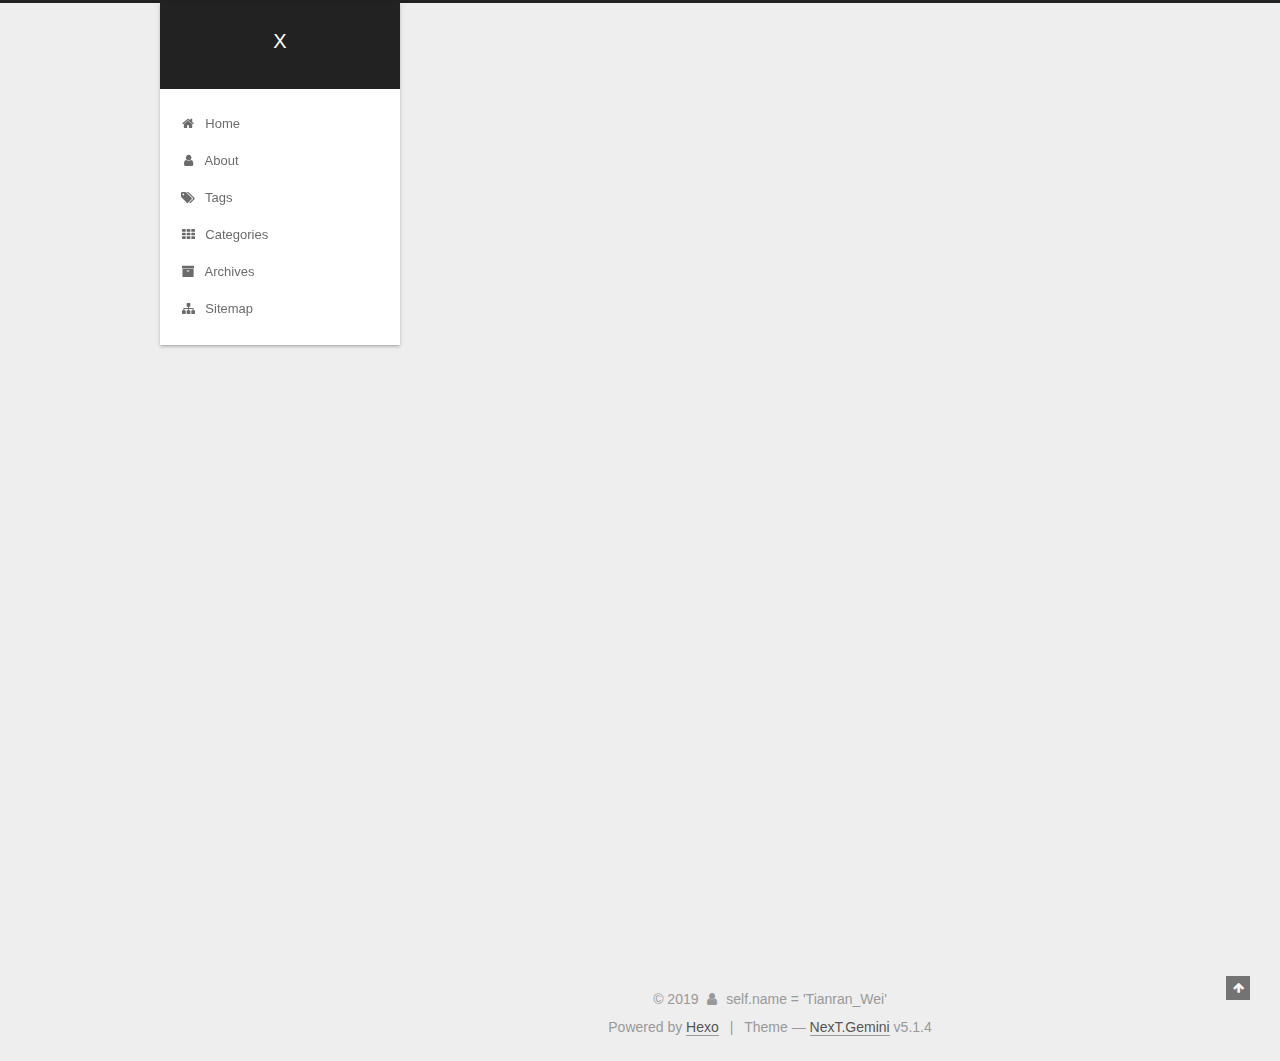
<file: index.html>
<!DOCTYPE html>



  


<html class="theme-next gemini use-motion" lang>
<head><meta name="generator" content="Hexo 3.9.0">
  <meta charset="UTF-8">
<meta http-equiv="X-UA-Compatible" content="IE=edge">
<meta name="viewport" content="width=device-width, initial-scale=1, maximum-scale=1">
<meta name="theme-color" content="#222">









<meta http-equiv="Cache-Control" content="no-transform">
<meta http-equiv="Cache-Control" content="no-siteapp">
















  
  
  <link href="/lib/fancybox/source/jquery.fancybox.css?v=2.1.5" rel="stylesheet" type="text/css">







<link href="/lib/font-awesome/css/font-awesome.min.css?v=4.6.2" rel="stylesheet" type="text/css">

<link href="/css/main.css?v=5.1.4" rel="stylesheet" type="text/css">


  <link rel="apple-touch-icon" sizes="180x180" href="/images/apple-touch-icon-next.png?v=5.1.4">


  <link rel="icon" type="image/png" sizes="32x32" href="/images/favicon-32x32-next.png?v=5.1.4">


  <link rel="icon" type="image/png" sizes="16x16" href="/images/favicon-16x16-next.png?v=5.1.4">


  <link rel="mask-icon" href="/images/logo.svg?v=5.1.4" color="#222">





  <meta name="keywords" content="In me the tiger sniffs the rose">










<meta name="description" content="Life is short. love, cook and code more.">
<meta property="og:type" content="website">
<meta property="og:title" content="X">
<meta property="og:url" content="http://yoursite.com/index.html">
<meta property="og:site_name" content="X">
<meta property="og:description" content="Life is short. love, cook and code more.">
<meta property="og:locale" content="default">
<meta name="twitter:card" content="summary">
<meta name="twitter:title" content="X">
<meta name="twitter:description" content="Life is short. love, cook and code more.">



<script type="text/javascript" id="hexo.configurations">
  var NexT = window.NexT || {};
  var CONFIG = {
    root: '/',
    scheme: 'Gemini',
    version: '5.1.4',
    sidebar: {"position":"left","display":"post","offset":12,"b2t":false,"scrollpercent":false,"onmobile":false},
    fancybox: true,
    tabs: true,
    motion: {"enable":true,"async":false,"transition":{"post_block":"fadeIn","post_header":"slideDownIn","post_body":"slideDownIn","coll_header":"slideLeftIn","sidebar":"slideUpIn"}},
    duoshuo: {
      userId: '0',
      author: 'TianranWei'
    },
    algolia: {
      applicationID: '',
      apiKey: '',
      indexName: '',
      hits: {"per_page":10},
      labels: {"input_placeholder":"Search for Posts","hits_empty":"We didn't find any results for the search: ${query}","hits_stats":"${hits} results found in ${time} ms"}
    }
  };
</script>



  <link rel="canonical" href="http://yoursite.com/">





  <title>X</title>
  








</head>

<body itemscope itemtype="http://schema.org/WebPage" lang="default">

  
  
    
  

  <div class="container sidebar-position-left 
  page-home">
    <div class="headband"></div>

    <header id="header" class="header" itemscope itemtype="http://schema.org/WPHeader">
      <div class="header-inner"><div class="site-brand-wrapper">
  <div class="site-meta ">
    

    <div class="custom-logo-site-title">
      <a href="/" class="brand" rel="start">
        <span class="logo-line-before"><i></i></span>
        <span class="site-title">X</span>
        <span class="logo-line-after"><i></i></span>
      </a>
    </div>
      
        <p class="site-subtitle"></p>
      
  </div>

  <div class="site-nav-toggle">
    <button>
      <span class="btn-bar"></span>
      <span class="btn-bar"></span>
      <span class="btn-bar"></span>
    </button>
  </div>
</div>

<nav class="site-nav">
  

  
    <ul id="menu" class="menu">
      
        
        <li class="menu-item menu-item-home">
          <a href="/" rel="section">
            
              <i class="menu-item-icon fa fa-fw fa-home"></i> <br>
            
            Home
          </a>
        </li>
      
        
        <li class="menu-item menu-item-about">
          <a href="/about/" rel="section">
            
              <i class="menu-item-icon fa fa-fw fa-user"></i> <br>
            
            About
          </a>
        </li>
      
        
        <li class="menu-item menu-item-tags">
          <a href="/tags/" rel="section">
            
              <i class="menu-item-icon fa fa-fw fa-tags"></i> <br>
            
            Tags
          </a>
        </li>
      
        
        <li class="menu-item menu-item-categories">
          <a href="/categories/" rel="section">
            
              <i class="menu-item-icon fa fa-fw fa-th"></i> <br>
            
            Categories
          </a>
        </li>
      
        
        <li class="menu-item menu-item-archives">
          <a href="/archives/" rel="section">
            
              <i class="menu-item-icon fa fa-fw fa-archive"></i> <br>
            
            Archives
          </a>
        </li>
      
        
        <li class="menu-item menu-item-sitemap">
          <a href="/sitemap.xml" rel="section">
            
              <i class="menu-item-icon fa fa-fw fa-sitemap"></i> <br>
            
            Sitemap
          </a>
        </li>
      

      
    </ul>
  

  
</nav>



 </div>
    </header>

    <main id="main" class="main">
      <div class="main-inner">
        <div class="content-wrap">
          <div id="content" class="content">
            
  <section id="posts" class="posts-expand">
    
      

  

  
  
  

  <article class="post post-type-normal" itemscope itemtype="http://schema.org/Article">
  
  
  
  <div class="post-block">
    <link itemprop="mainEntityOfPage" href="http://yoursite.com/2019/07/19/hello-world/">

    <span hidden itemprop="author" itemscope itemtype="http://schema.org/Person">
      <meta itemprop="name" content="self.name = 'Tianran_Wei'">
      <meta itemprop="description" content>
      <meta itemprop="image" content="/images/avatar.png">
    </span>

    <span hidden itemprop="publisher" itemscope itemtype="http://schema.org/Organization">
      <meta itemprop="name" content="X">
    </span>

    
      <header class="post-header">

        
        
          <h1 class="post-title" itemprop="name headline">
                
                <a class="post-title-link" href="/2019/07/19/hello-world/" itemprop="url">Hello World</a></h1>
        

        <div class="post-meta">
          <span class="post-time">
            
              <span class="post-meta-item-icon">
                <i class="fa fa-calendar-o"></i>
              </span>
              
                <span class="post-meta-item-text">Posted on</span>
              
              <time title="Post created" itemprop="dateCreated datePublished" datetime="2019-07-19T19:07:17+02:00">
                2019-07-19
              </time>
            

            

            
          </span>

          

          
            
          

          
          

          

          

          

        </div>
      </header>
    

    
    
    
    <div class="post-body" itemprop="articleBody">

      
      

      
        
          
            <h2 id="For-Yuki"><a href="#For-Yuki" class="headerlink" title="For Yuki"></a>For Yuki</h2><p>Hey what’s up! Welcome to Tianran’s <a href="https://tianranwei.github.io" target="_blank" rel="noopener">personal website</a>. This is my very first post. As one of our tradition, I’m gonna share the first <em>Hello World</em> to my dearest Yuki. She will be the first visitor of this web page (Okay I know it’s not a big deal).</p>
<p>Thanks to the theme <a href="https://github.com/iissnan/hexo-theme-next" target="_blank" rel="noopener">NexT</a>, it makes the page look like a better piece of shit. It’s missing basic functionalities, content and features and full bugs. But unfortunately, I’m also a guy who is missing her and can’t help to write it down to let her know.</p>
<p>:·　D (It’s exactly my face lol). </p>
<h2 id="To-Do"><a href="#To-Do" class="headerlink" title="To_Do"></a>To_Do</h2><ul>
<li>Vector pic for sidebar</li>
<li>Categories edition | Set web content</li>
<li>Web name</li>
<li>More features for next theme</li>
<li>Multi-language settings</li>
</ul>
<h2 id="Blog-Topics"><a href="#Blog-Topics" class="headerlink" title="Blog Topics"></a>Blog Topics</h2><p>Use #tag to manage topics.</p>
<ul>
<li>Tech blogs - Python | Data Science | Projects</li>
<li>Photogrophy | Travel</li>
<li>Cook | Alcohol | Coffee</li>
<li>Personal Notes</li>
</ul>

          
        
      
    </div>
    
    
    

    

    

    

    <footer class="post-footer">
      

      

      

      
      
        <div class="post-eof"></div>
      
    </footer>
  </div>
  
  
  
  </article>


    
  </section>

  


          </div>
          


          

        </div>
        
          
  
  <div class="sidebar-toggle">
    <div class="sidebar-toggle-line-wrap">
      <span class="sidebar-toggle-line sidebar-toggle-line-first"></span>
      <span class="sidebar-toggle-line sidebar-toggle-line-middle"></span>
      <span class="sidebar-toggle-line sidebar-toggle-line-last"></span>
    </div>
  </div>

  <aside id="sidebar" class="sidebar">
    
    <div class="sidebar-inner">

      

      

      <section class="site-overview-wrap sidebar-panel sidebar-panel-active">
        <div class="site-overview">
          <div class="site-author motion-element" itemprop="author" itemscope itemtype="http://schema.org/Person">
            
              <img class="site-author-image" itemprop="image" src="/images/avatar.png" alt="self.name = 'Tianran_Wei'">
            
              <p class="site-author-name" itemprop="name">self.name = 'Tianran_Wei'</p>
              <p class="site-description motion-element" itemprop="description">Life is short. love, cook and code more.</p>
          </div>

          <nav class="site-state motion-element">

            
              <div class="site-state-item site-state-posts">
              
                <a href="/archives/">
              
                  <span class="site-state-item-count">1</span>
                  <span class="site-state-item-name">posts</span>
                </a>
              </div>
            

            

            

          </nav>

          

          
            <div class="links-of-author motion-element">
                
                  <span class="links-of-author-item">
                    <a href="https://github.com/TianranWei" target="_blank" title="GitHub">
                      
                        <i class="fa fa-fw fa-globe"></i>GitHub</a>
                  </span>
                
                  <span class="links-of-author-item">
                    <a href="mailto:weitr.noah@gmail.com" target="_blank" title="E-Mail">
                      
                        <i class="fa fa-fw fa-envelope"></i>E-Mail</a>
                  </span>
                
            </div>
          

          
          

          
          

          

        </div>
      </section>

      

      

    </div>
  </aside>


        
      </div>
    </main>

    <footer id="footer" class="footer">
      <div class="footer-inner">
        <div class="copyright">&copy; <span itemprop="copyrightYear">2019</span>
  <span class="with-love">
    <i class="fa fa-user"></i>
  </span>
  <span class="author" itemprop="copyrightHolder">self.name = 'Tianran_Wei'</span>

  
</div>


  <div class="powered-by">Powered by <a class="theme-link" target="_blank" href="https://hexo.io">Hexo</a></div>



  <span class="post-meta-divider">|</span>



  <div class="theme-info">Theme &mdash; <a class="theme-link" target="_blank" href="https://github.com/iissnan/hexo-theme-next">NexT.Gemini</a> v5.1.4</div>




        







        
      </div>
    </footer>

    
      <div class="back-to-top">
        <i class="fa fa-arrow-up"></i>
        
      </div>
    

    

  </div>

  

<script type="text/javascript">
  if (Object.prototype.toString.call(window.Promise) !== '[object Function]') {
    window.Promise = null;
  }
</script>









  












  
  
    <script type="text/javascript" src="/lib/jquery/index.js?v=2.1.3"></script>
  

  
  
    <script type="text/javascript" src="/lib/fastclick/lib/fastclick.min.js?v=1.0.6"></script>
  

  
  
    <script type="text/javascript" src="/lib/jquery_lazyload/jquery.lazyload.js?v=1.9.7"></script>
  

  
  
    <script type="text/javascript" src="/lib/velocity/velocity.min.js?v=1.2.1"></script>
  

  
  
    <script type="text/javascript" src="/lib/velocity/velocity.ui.min.js?v=1.2.1"></script>
  

  
  
    <script type="text/javascript" src="/lib/fancybox/source/jquery.fancybox.pack.js?v=2.1.5"></script>
  


  


  <script type="text/javascript" src="/js/src/utils.js?v=5.1.4"></script>

  <script type="text/javascript" src="/js/src/motion.js?v=5.1.4"></script>



  
  


  <script type="text/javascript" src="/js/src/affix.js?v=5.1.4"></script>

  <script type="text/javascript" src="/js/src/schemes/pisces.js?v=5.1.4"></script>



  

  


  <script type="text/javascript" src="/js/src/bootstrap.js?v=5.1.4"></script>



  


  




	





  





  












  





  

  

  

  
  

  

  

  

</body>
</html>
</file>
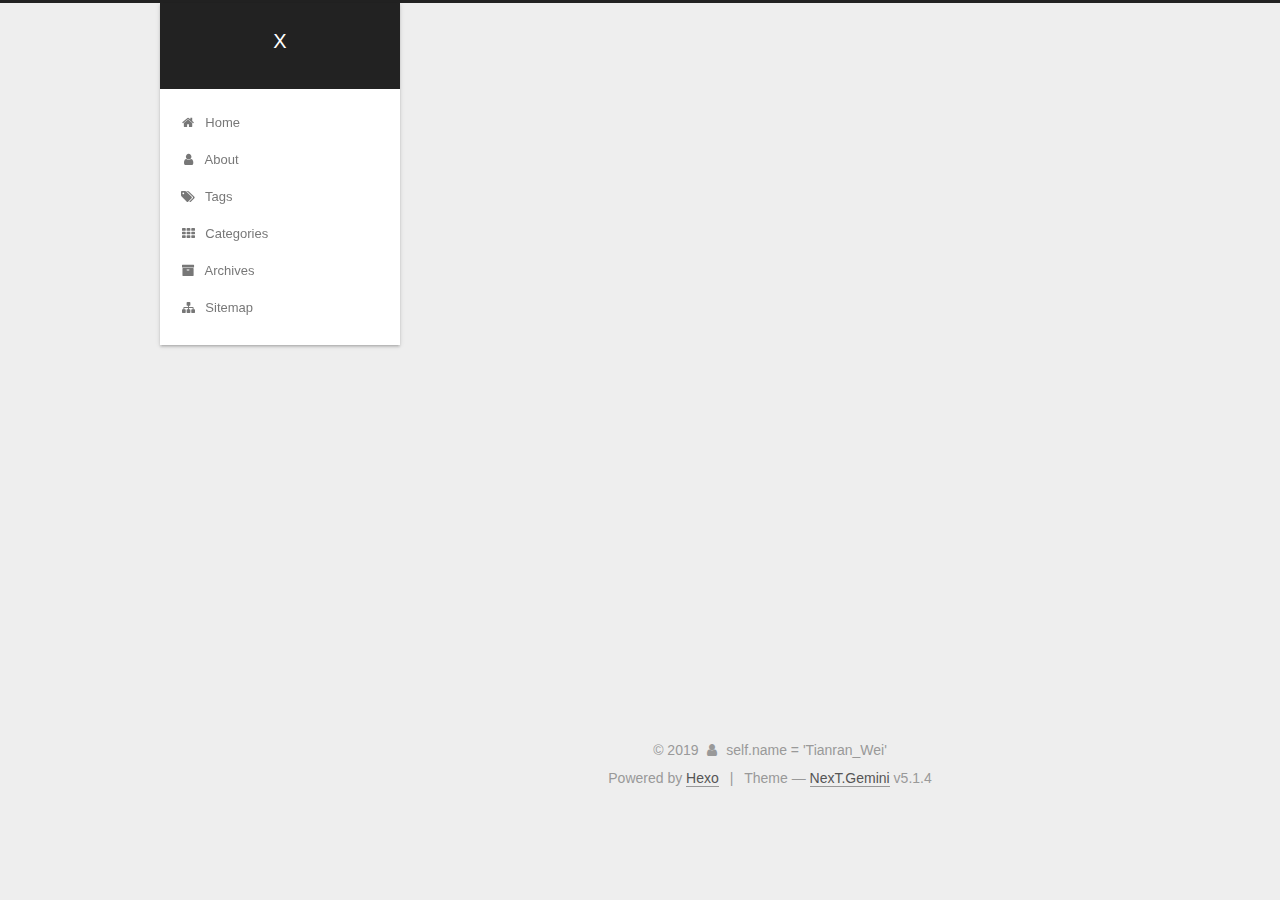
<file: archives/index.html>
<!DOCTYPE html>



  


<html class="theme-next gemini use-motion" lang>
<head><meta name="generator" content="Hexo 3.9.0">
  <meta charset="UTF-8">
<meta http-equiv="X-UA-Compatible" content="IE=edge">
<meta name="viewport" content="width=device-width, initial-scale=1, maximum-scale=1">
<meta name="theme-color" content="#222">









<meta http-equiv="Cache-Control" content="no-transform">
<meta http-equiv="Cache-Control" content="no-siteapp">
















  
  
  <link href="/lib/fancybox/source/jquery.fancybox.css?v=2.1.5" rel="stylesheet" type="text/css">







<link href="/lib/font-awesome/css/font-awesome.min.css?v=4.6.2" rel="stylesheet" type="text/css">

<link href="/css/main.css?v=5.1.4" rel="stylesheet" type="text/css">


  <link rel="apple-touch-icon" sizes="180x180" href="/images/apple-touch-icon-next.png?v=5.1.4">


  <link rel="icon" type="image/png" sizes="32x32" href="/images/favicon-32x32-next.png?v=5.1.4">


  <link rel="icon" type="image/png" sizes="16x16" href="/images/favicon-16x16-next.png?v=5.1.4">


  <link rel="mask-icon" href="/images/logo.svg?v=5.1.4" color="#222">





  <meta name="keywords" content="In me the tiger sniffs the rose">










<meta name="description" content="Life is short. love, cook and code more.">
<meta property="og:type" content="website">
<meta property="og:title" content="X">
<meta property="og:url" content="http://yoursite.com/archives/index.html">
<meta property="og:site_name" content="X">
<meta property="og:description" content="Life is short. love, cook and code more.">
<meta property="og:locale" content="default">
<meta name="twitter:card" content="summary">
<meta name="twitter:title" content="X">
<meta name="twitter:description" content="Life is short. love, cook and code more.">



<script type="text/javascript" id="hexo.configurations">
  var NexT = window.NexT || {};
  var CONFIG = {
    root: '/',
    scheme: 'Gemini',
    version: '5.1.4',
    sidebar: {"position":"left","display":"post","offset":12,"b2t":false,"scrollpercent":false,"onmobile":false},
    fancybox: true,
    tabs: true,
    motion: {"enable":true,"async":false,"transition":{"post_block":"fadeIn","post_header":"slideDownIn","post_body":"slideDownIn","coll_header":"slideLeftIn","sidebar":"slideUpIn"}},
    duoshuo: {
      userId: '0',
      author: 'TianranWei'
    },
    algolia: {
      applicationID: '',
      apiKey: '',
      indexName: '',
      hits: {"per_page":10},
      labels: {"input_placeholder":"Search for Posts","hits_empty":"We didn't find any results for the search: ${query}","hits_stats":"${hits} results found in ${time} ms"}
    }
  };
</script>



  <link rel="canonical" href="http://yoursite.com/archives/">





  <title>Archive | X</title>
  








</head>

<body itemscope itemtype="http://schema.org/WebPage" lang="default">

  
  
    
  

  <div class="container sidebar-position-left page-archive">
    <div class="headband"></div>

    <header id="header" class="header" itemscope itemtype="http://schema.org/WPHeader">
      <div class="header-inner"><div class="site-brand-wrapper">
  <div class="site-meta ">
    

    <div class="custom-logo-site-title">
      <a href="/" class="brand" rel="start">
        <span class="logo-line-before"><i></i></span>
        <span class="site-title">X</span>
        <span class="logo-line-after"><i></i></span>
      </a>
    </div>
      
        <p class="site-subtitle"></p>
      
  </div>

  <div class="site-nav-toggle">
    <button>
      <span class="btn-bar"></span>
      <span class="btn-bar"></span>
      <span class="btn-bar"></span>
    </button>
  </div>
</div>

<nav class="site-nav">
  

  
    <ul id="menu" class="menu">
      
        
        <li class="menu-item menu-item-home">
          <a href="/" rel="section">
            
              <i class="menu-item-icon fa fa-fw fa-home"></i> <br>
            
            Home
          </a>
        </li>
      
        
        <li class="menu-item menu-item-about">
          <a href="/about/" rel="section">
            
              <i class="menu-item-icon fa fa-fw fa-user"></i> <br>
            
            About
          </a>
        </li>
      
        
        <li class="menu-item menu-item-tags">
          <a href="/tags/" rel="section">
            
              <i class="menu-item-icon fa fa-fw fa-tags"></i> <br>
            
            Tags
          </a>
        </li>
      
        
        <li class="menu-item menu-item-categories">
          <a href="/categories/" rel="section">
            
              <i class="menu-item-icon fa fa-fw fa-th"></i> <br>
            
            Categories
          </a>
        </li>
      
        
        <li class="menu-item menu-item-archives">
          <a href="/archives/" rel="section">
            
              <i class="menu-item-icon fa fa-fw fa-archive"></i> <br>
            
            Archives
          </a>
        </li>
      
        
        <li class="menu-item menu-item-sitemap">
          <a href="/sitemap.xml" rel="section">
            
              <i class="menu-item-icon fa fa-fw fa-sitemap"></i> <br>
            
            Sitemap
          </a>
        </li>
      

      
    </ul>
  

  
</nav>



 </div>
    </header>

    <main id="main" class="main">
      <div class="main-inner">
        <div class="content-wrap">
          <div id="content" class="content">
            

  
  
  
  <div class="post-block archive">
    <div id="posts" class="posts-collapse">
      <span class="archive-move-on"></span>

      <span class="archive-page-counter">
        
        
        
          
        
        Um..! 1 post. Keep on posting.
      </span>

      

        
        
        

        
          
          <div class="collection-title">
            <h1 class="archive-year" id="archive-year-2019">2019</h1>
          </div>
        
        

        

  <article class="post post-type-normal" itemscope itemtype="http://schema.org/Article">
    <header class="post-header">

      <h2 class="post-title">
        
            <a class="post-title-link" href="/2019/07/19/hello-world/" itemprop="url">
              
                <span itemprop="name">Hello World</span>
              
            </a>
        
      </h2>

      <div class="post-meta">
        <time class="post-time" itemprop="dateCreated" datetime="2019-07-19T19:07:17+02:00" content="2019-07-19">
          07-19
        </time>
      </div>

    </header>
  </article>



      

    </div>
  </div>
  
  
  

  



          </div>
          


          

        </div>
        
          
  
  <div class="sidebar-toggle">
    <div class="sidebar-toggle-line-wrap">
      <span class="sidebar-toggle-line sidebar-toggle-line-first"></span>
      <span class="sidebar-toggle-line sidebar-toggle-line-middle"></span>
      <span class="sidebar-toggle-line sidebar-toggle-line-last"></span>
    </div>
  </div>

  <aside id="sidebar" class="sidebar">
    
    <div class="sidebar-inner">

      

      

      <section class="site-overview-wrap sidebar-panel sidebar-panel-active">
        <div class="site-overview">
          <div class="site-author motion-element" itemprop="author" itemscope itemtype="http://schema.org/Person">
            
              <img class="site-author-image" itemprop="image" src="/images/avatar.png" alt="self.name = 'Tianran_Wei'">
            
              <p class="site-author-name" itemprop="name">self.name = 'Tianran_Wei'</p>
              <p class="site-description motion-element" itemprop="description">Life is short. love, cook and code more.</p>
          </div>

          <nav class="site-state motion-element">

            
              <div class="site-state-item site-state-posts">
              
                <a href="/archives/">
              
                  <span class="site-state-item-count">1</span>
                  <span class="site-state-item-name">posts</span>
                </a>
              </div>
            

            

            

          </nav>

          

          
            <div class="links-of-author motion-element">
                
                  <span class="links-of-author-item">
                    <a href="https://github.com/TianranWei" target="_blank" title="GitHub">
                      
                        <i class="fa fa-fw fa-globe"></i>GitHub</a>
                  </span>
                
                  <span class="links-of-author-item">
                    <a href="mailto:weitr.noah@gmail.com" target="_blank" title="E-Mail">
                      
                        <i class="fa fa-fw fa-envelope"></i>E-Mail</a>
                  </span>
                
            </div>
          

          
          

          
          

          

        </div>
      </section>

      

      

    </div>
  </aside>


        
      </div>
    </main>

    <footer id="footer" class="footer">
      <div class="footer-inner">
        <div class="copyright">&copy; <span itemprop="copyrightYear">2019</span>
  <span class="with-love">
    <i class="fa fa-user"></i>
  </span>
  <span class="author" itemprop="copyrightHolder">self.name = 'Tianran_Wei'</span>

  
</div>


  <div class="powered-by">Powered by <a class="theme-link" target="_blank" href="https://hexo.io">Hexo</a></div>



  <span class="post-meta-divider">|</span>



  <div class="theme-info">Theme &mdash; <a class="theme-link" target="_blank" href="https://github.com/iissnan/hexo-theme-next">NexT.Gemini</a> v5.1.4</div>




        







        
      </div>
    </footer>

    
      <div class="back-to-top">
        <i class="fa fa-arrow-up"></i>
        
      </div>
    

    

  </div>

  

<script type="text/javascript">
  if (Object.prototype.toString.call(window.Promise) !== '[object Function]') {
    window.Promise = null;
  }
</script>









  












  
  
    <script type="text/javascript" src="/lib/jquery/index.js?v=2.1.3"></script>
  

  
  
    <script type="text/javascript" src="/lib/fastclick/lib/fastclick.min.js?v=1.0.6"></script>
  

  
  
    <script type="text/javascript" src="/lib/jquery_lazyload/jquery.lazyload.js?v=1.9.7"></script>
  

  
  
    <script type="text/javascript" src="/lib/velocity/velocity.min.js?v=1.2.1"></script>
  

  
  
    <script type="text/javascript" src="/lib/velocity/velocity.ui.min.js?v=1.2.1"></script>
  

  
  
    <script type="text/javascript" src="/lib/fancybox/source/jquery.fancybox.pack.js?v=2.1.5"></script>
  


  


  <script type="text/javascript" src="/js/src/utils.js?v=5.1.4"></script>

  <script type="text/javascript" src="/js/src/motion.js?v=5.1.4"></script>



  
  


  <script type="text/javascript" src="/js/src/affix.js?v=5.1.4"></script>

  <script type="text/javascript" src="/js/src/schemes/pisces.js?v=5.1.4"></script>



  

  


  <script type="text/javascript" src="/js/src/bootstrap.js?v=5.1.4"></script>



  


  




	





  





  












  





  

  

  

  
  

  

  

  

</body>
</html>
</file>
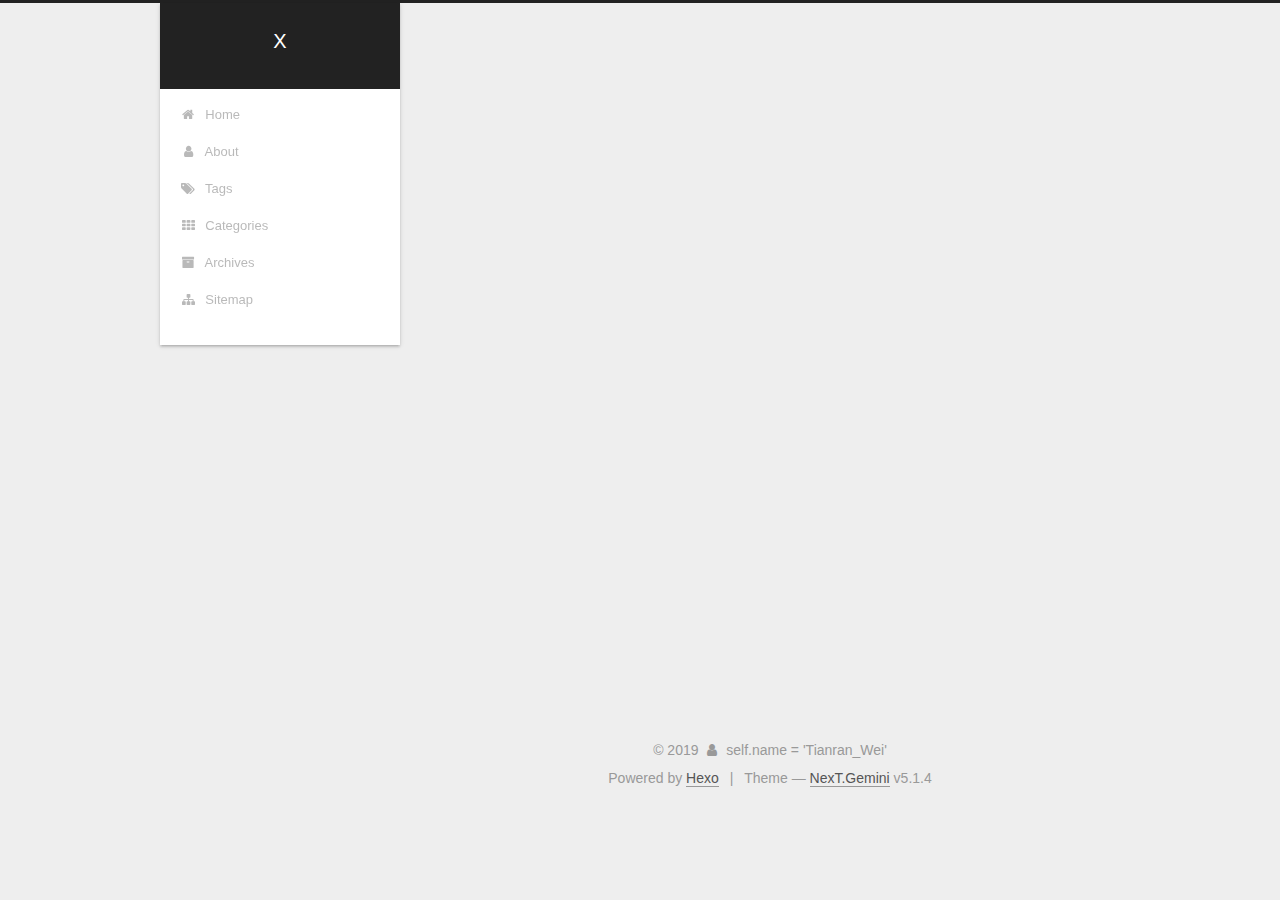
<file: archives/2019/index.html>
<!DOCTYPE html>



  


<html class="theme-next gemini use-motion" lang>
<head><meta name="generator" content="Hexo 3.9.0">
  <meta charset="UTF-8">
<meta http-equiv="X-UA-Compatible" content="IE=edge">
<meta name="viewport" content="width=device-width, initial-scale=1, maximum-scale=1">
<meta name="theme-color" content="#222">









<meta http-equiv="Cache-Control" content="no-transform">
<meta http-equiv="Cache-Control" content="no-siteapp">
















  
  
  <link href="/lib/fancybox/source/jquery.fancybox.css?v=2.1.5" rel="stylesheet" type="text/css">







<link href="/lib/font-awesome/css/font-awesome.min.css?v=4.6.2" rel="stylesheet" type="text/css">

<link href="/css/main.css?v=5.1.4" rel="stylesheet" type="text/css">


  <link rel="apple-touch-icon" sizes="180x180" href="/images/apple-touch-icon-next.png?v=5.1.4">


  <link rel="icon" type="image/png" sizes="32x32" href="/images/favicon-32x32-next.png?v=5.1.4">


  <link rel="icon" type="image/png" sizes="16x16" href="/images/favicon-16x16-next.png?v=5.1.4">


  <link rel="mask-icon" href="/images/logo.svg?v=5.1.4" color="#222">





  <meta name="keywords" content="In me the tiger sniffs the rose">










<meta name="description" content="Life is short. love, cook and code more.">
<meta property="og:type" content="website">
<meta property="og:title" content="X">
<meta property="og:url" content="http://yoursite.com/archives/2019/index.html">
<meta property="og:site_name" content="X">
<meta property="og:description" content="Life is short. love, cook and code more.">
<meta property="og:locale" content="default">
<meta name="twitter:card" content="summary">
<meta name="twitter:title" content="X">
<meta name="twitter:description" content="Life is short. love, cook and code more.">



<script type="text/javascript" id="hexo.configurations">
  var NexT = window.NexT || {};
  var CONFIG = {
    root: '/',
    scheme: 'Gemini',
    version: '5.1.4',
    sidebar: {"position":"left","display":"post","offset":12,"b2t":false,"scrollpercent":false,"onmobile":false},
    fancybox: true,
    tabs: true,
    motion: {"enable":true,"async":false,"transition":{"post_block":"fadeIn","post_header":"slideDownIn","post_body":"slideDownIn","coll_header":"slideLeftIn","sidebar":"slideUpIn"}},
    duoshuo: {
      userId: '0',
      author: 'TianranWei'
    },
    algolia: {
      applicationID: '',
      apiKey: '',
      indexName: '',
      hits: {"per_page":10},
      labels: {"input_placeholder":"Search for Posts","hits_empty":"We didn't find any results for the search: ${query}","hits_stats":"${hits} results found in ${time} ms"}
    }
  };
</script>



  <link rel="canonical" href="http://yoursite.com/archives/2019/">





  <title>Archive | X</title>
  








</head>

<body itemscope itemtype="http://schema.org/WebPage" lang="default">

  
  
    
  

  <div class="container sidebar-position-left page-archive">
    <div class="headband"></div>

    <header id="header" class="header" itemscope itemtype="http://schema.org/WPHeader">
      <div class="header-inner"><div class="site-brand-wrapper">
  <div class="site-meta ">
    

    <div class="custom-logo-site-title">
      <a href="/" class="brand" rel="start">
        <span class="logo-line-before"><i></i></span>
        <span class="site-title">X</span>
        <span class="logo-line-after"><i></i></span>
      </a>
    </div>
      
        <p class="site-subtitle"></p>
      
  </div>

  <div class="site-nav-toggle">
    <button>
      <span class="btn-bar"></span>
      <span class="btn-bar"></span>
      <span class="btn-bar"></span>
    </button>
  </div>
</div>

<nav class="site-nav">
  

  
    <ul id="menu" class="menu">
      
        
        <li class="menu-item menu-item-home">
          <a href="/" rel="section">
            
              <i class="menu-item-icon fa fa-fw fa-home"></i> <br>
            
            Home
          </a>
        </li>
      
        
        <li class="menu-item menu-item-about">
          <a href="/about/" rel="section">
            
              <i class="menu-item-icon fa fa-fw fa-user"></i> <br>
            
            About
          </a>
        </li>
      
        
        <li class="menu-item menu-item-tags">
          <a href="/tags/" rel="section">
            
              <i class="menu-item-icon fa fa-fw fa-tags"></i> <br>
            
            Tags
          </a>
        </li>
      
        
        <li class="menu-item menu-item-categories">
          <a href="/categories/" rel="section">
            
              <i class="menu-item-icon fa fa-fw fa-th"></i> <br>
            
            Categories
          </a>
        </li>
      
        
        <li class="menu-item menu-item-archives">
          <a href="/archives/" rel="section">
            
              <i class="menu-item-icon fa fa-fw fa-archive"></i> <br>
            
            Archives
          </a>
        </li>
      
        
        <li class="menu-item menu-item-sitemap">
          <a href="/sitemap.xml" rel="section">
            
              <i class="menu-item-icon fa fa-fw fa-sitemap"></i> <br>
            
            Sitemap
          </a>
        </li>
      

      
    </ul>
  

  
</nav>



 </div>
    </header>

    <main id="main" class="main">
      <div class="main-inner">
        <div class="content-wrap">
          <div id="content" class="content">
            

  
  
  
  <div class="post-block archive">
    <div id="posts" class="posts-collapse">
      <span class="archive-move-on"></span>

      <span class="archive-page-counter">
        
        
        
          
        
        Um..! 1 post. Keep on posting.
      </span>

      

        
        
        

        
          
          <div class="collection-title">
            <h1 class="archive-year" id="archive-year-2019">2019</h1>
          </div>
        
        

        

  <article class="post post-type-normal" itemscope itemtype="http://schema.org/Article">
    <header class="post-header">

      <h2 class="post-title">
        
            <a class="post-title-link" href="/2019/07/19/hello-world/" itemprop="url">
              
                <span itemprop="name">Hello World</span>
              
            </a>
        
      </h2>

      <div class="post-meta">
        <time class="post-time" itemprop="dateCreated" datetime="2019-07-19T19:07:17+02:00" content="2019-07-19">
          07-19
        </time>
      </div>

    </header>
  </article>



      

    </div>
  </div>
  
  
  

  



          </div>
          


          

        </div>
        
          
  
  <div class="sidebar-toggle">
    <div class="sidebar-toggle-line-wrap">
      <span class="sidebar-toggle-line sidebar-toggle-line-first"></span>
      <span class="sidebar-toggle-line sidebar-toggle-line-middle"></span>
      <span class="sidebar-toggle-line sidebar-toggle-line-last"></span>
    </div>
  </div>

  <aside id="sidebar" class="sidebar">
    
    <div class="sidebar-inner">

      

      

      <section class="site-overview-wrap sidebar-panel sidebar-panel-active">
        <div class="site-overview">
          <div class="site-author motion-element" itemprop="author" itemscope itemtype="http://schema.org/Person">
            
              <img class="site-author-image" itemprop="image" src="/images/avatar.png" alt="self.name = 'Tianran_Wei'">
            
              <p class="site-author-name" itemprop="name">self.name = 'Tianran_Wei'</p>
              <p class="site-description motion-element" itemprop="description">Life is short. love, cook and code more.</p>
          </div>

          <nav class="site-state motion-element">

            
              <div class="site-state-item site-state-posts">
              
                <a href="/archives/">
              
                  <span class="site-state-item-count">1</span>
                  <span class="site-state-item-name">posts</span>
                </a>
              </div>
            

            

            

          </nav>

          

          
            <div class="links-of-author motion-element">
                
                  <span class="links-of-author-item">
                    <a href="https://github.com/TianranWei" target="_blank" title="GitHub">
                      
                        <i class="fa fa-fw fa-globe"></i>GitHub</a>
                  </span>
                
                  <span class="links-of-author-item">
                    <a href="mailto:weitr.noah@gmail.com" target="_blank" title="E-Mail">
                      
                        <i class="fa fa-fw fa-envelope"></i>E-Mail</a>
                  </span>
                
            </div>
          

          
          

          
          

          

        </div>
      </section>

      

      

    </div>
  </aside>


        
      </div>
    </main>

    <footer id="footer" class="footer">
      <div class="footer-inner">
        <div class="copyright">&copy; <span itemprop="copyrightYear">2019</span>
  <span class="with-love">
    <i class="fa fa-user"></i>
  </span>
  <span class="author" itemprop="copyrightHolder">self.name = 'Tianran_Wei'</span>

  
</div>


  <div class="powered-by">Powered by <a class="theme-link" target="_blank" href="https://hexo.io">Hexo</a></div>



  <span class="post-meta-divider">|</span>



  <div class="theme-info">Theme &mdash; <a class="theme-link" target="_blank" href="https://github.com/iissnan/hexo-theme-next">NexT.Gemini</a> v5.1.4</div>




        







        
      </div>
    </footer>

    
      <div class="back-to-top">
        <i class="fa fa-arrow-up"></i>
        
      </div>
    

    

  </div>

  

<script type="text/javascript">
  if (Object.prototype.toString.call(window.Promise) !== '[object Function]') {
    window.Promise = null;
  }
</script>









  












  
  
    <script type="text/javascript" src="/lib/jquery/index.js?v=2.1.3"></script>
  

  
  
    <script type="text/javascript" src="/lib/fastclick/lib/fastclick.min.js?v=1.0.6"></script>
  

  
  
    <script type="text/javascript" src="/lib/jquery_lazyload/jquery.lazyload.js?v=1.9.7"></script>
  

  
  
    <script type="text/javascript" src="/lib/velocity/velocity.min.js?v=1.2.1"></script>
  

  
  
    <script type="text/javascript" src="/lib/velocity/velocity.ui.min.js?v=1.2.1"></script>
  

  
  
    <script type="text/javascript" src="/lib/fancybox/source/jquery.fancybox.pack.js?v=2.1.5"></script>
  


  


  <script type="text/javascript" src="/js/src/utils.js?v=5.1.4"></script>

  <script type="text/javascript" src="/js/src/motion.js?v=5.1.4"></script>



  
  


  <script type="text/javascript" src="/js/src/affix.js?v=5.1.4"></script>

  <script type="text/javascript" src="/js/src/schemes/pisces.js?v=5.1.4"></script>



  

  


  <script type="text/javascript" src="/js/src/bootstrap.js?v=5.1.4"></script>



  


  




	





  





  












  





  

  

  

  
  

  

  

  

</body>
</html>
</file>
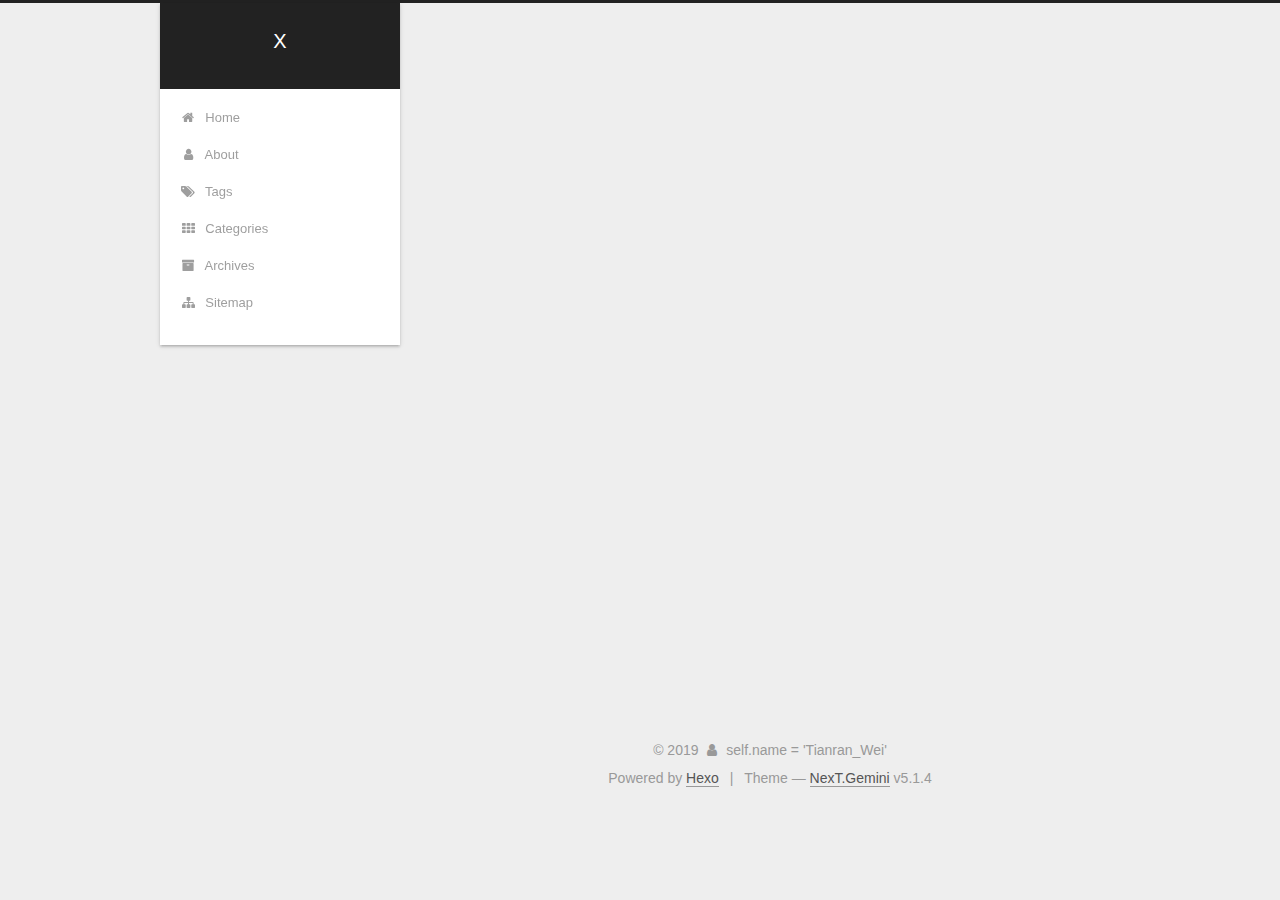
<file: archives/2019/07/index.html>
<!DOCTYPE html>



  


<html class="theme-next gemini use-motion" lang>
<head><meta name="generator" content="Hexo 3.9.0">
  <meta charset="UTF-8">
<meta http-equiv="X-UA-Compatible" content="IE=edge">
<meta name="viewport" content="width=device-width, initial-scale=1, maximum-scale=1">
<meta name="theme-color" content="#222">









<meta http-equiv="Cache-Control" content="no-transform">
<meta http-equiv="Cache-Control" content="no-siteapp">
















  
  
  <link href="/lib/fancybox/source/jquery.fancybox.css?v=2.1.5" rel="stylesheet" type="text/css">







<link href="/lib/font-awesome/css/font-awesome.min.css?v=4.6.2" rel="stylesheet" type="text/css">

<link href="/css/main.css?v=5.1.4" rel="stylesheet" type="text/css">


  <link rel="apple-touch-icon" sizes="180x180" href="/images/apple-touch-icon-next.png?v=5.1.4">


  <link rel="icon" type="image/png" sizes="32x32" href="/images/favicon-32x32-next.png?v=5.1.4">


  <link rel="icon" type="image/png" sizes="16x16" href="/images/favicon-16x16-next.png?v=5.1.4">


  <link rel="mask-icon" href="/images/logo.svg?v=5.1.4" color="#222">





  <meta name="keywords" content="In me the tiger sniffs the rose">










<meta name="description" content="Life is short. love, cook and code more.">
<meta property="og:type" content="website">
<meta property="og:title" content="X">
<meta property="og:url" content="http://yoursite.com/archives/2019/07/index.html">
<meta property="og:site_name" content="X">
<meta property="og:description" content="Life is short. love, cook and code more.">
<meta property="og:locale" content="default">
<meta name="twitter:card" content="summary">
<meta name="twitter:title" content="X">
<meta name="twitter:description" content="Life is short. love, cook and code more.">



<script type="text/javascript" id="hexo.configurations">
  var NexT = window.NexT || {};
  var CONFIG = {
    root: '/',
    scheme: 'Gemini',
    version: '5.1.4',
    sidebar: {"position":"left","display":"post","offset":12,"b2t":false,"scrollpercent":false,"onmobile":false},
    fancybox: true,
    tabs: true,
    motion: {"enable":true,"async":false,"transition":{"post_block":"fadeIn","post_header":"slideDownIn","post_body":"slideDownIn","coll_header":"slideLeftIn","sidebar":"slideUpIn"}},
    duoshuo: {
      userId: '0',
      author: 'TianranWei'
    },
    algolia: {
      applicationID: '',
      apiKey: '',
      indexName: '',
      hits: {"per_page":10},
      labels: {"input_placeholder":"Search for Posts","hits_empty":"We didn't find any results for the search: ${query}","hits_stats":"${hits} results found in ${time} ms"}
    }
  };
</script>



  <link rel="canonical" href="http://yoursite.com/archives/2019/07/">





  <title>Archive | X</title>
  








</head>

<body itemscope itemtype="http://schema.org/WebPage" lang="default">

  
  
    
  

  <div class="container sidebar-position-left page-archive">
    <div class="headband"></div>

    <header id="header" class="header" itemscope itemtype="http://schema.org/WPHeader">
      <div class="header-inner"><div class="site-brand-wrapper">
  <div class="site-meta ">
    

    <div class="custom-logo-site-title">
      <a href="/" class="brand" rel="start">
        <span class="logo-line-before"><i></i></span>
        <span class="site-title">X</span>
        <span class="logo-line-after"><i></i></span>
      </a>
    </div>
      
        <p class="site-subtitle"></p>
      
  </div>

  <div class="site-nav-toggle">
    <button>
      <span class="btn-bar"></span>
      <span class="btn-bar"></span>
      <span class="btn-bar"></span>
    </button>
  </div>
</div>

<nav class="site-nav">
  

  
    <ul id="menu" class="menu">
      
        
        <li class="menu-item menu-item-home">
          <a href="/" rel="section">
            
              <i class="menu-item-icon fa fa-fw fa-home"></i> <br>
            
            Home
          </a>
        </li>
      
        
        <li class="menu-item menu-item-about">
          <a href="/about/" rel="section">
            
              <i class="menu-item-icon fa fa-fw fa-user"></i> <br>
            
            About
          </a>
        </li>
      
        
        <li class="menu-item menu-item-tags">
          <a href="/tags/" rel="section">
            
              <i class="menu-item-icon fa fa-fw fa-tags"></i> <br>
            
            Tags
          </a>
        </li>
      
        
        <li class="menu-item menu-item-categories">
          <a href="/categories/" rel="section">
            
              <i class="menu-item-icon fa fa-fw fa-th"></i> <br>
            
            Categories
          </a>
        </li>
      
        
        <li class="menu-item menu-item-archives">
          <a href="/archives/" rel="section">
            
              <i class="menu-item-icon fa fa-fw fa-archive"></i> <br>
            
            Archives
          </a>
        </li>
      
        
        <li class="menu-item menu-item-sitemap">
          <a href="/sitemap.xml" rel="section">
            
              <i class="menu-item-icon fa fa-fw fa-sitemap"></i> <br>
            
            Sitemap
          </a>
        </li>
      

      
    </ul>
  

  
</nav>



 </div>
    </header>

    <main id="main" class="main">
      <div class="main-inner">
        <div class="content-wrap">
          <div id="content" class="content">
            

  
  
  
  <div class="post-block archive">
    <div id="posts" class="posts-collapse">
      <span class="archive-move-on"></span>

      <span class="archive-page-counter">
        
        
        
          
        
        Um..! 1 post. Keep on posting.
      </span>

      

        
        
        

        
          
          <div class="collection-title">
            <h1 class="archive-year" id="archive-year-2019">2019</h1>
          </div>
        
        

        

  <article class="post post-type-normal" itemscope itemtype="http://schema.org/Article">
    <header class="post-header">

      <h2 class="post-title">
        
            <a class="post-title-link" href="/2019/07/19/hello-world/" itemprop="url">
              
                <span itemprop="name">Hello World</span>
              
            </a>
        
      </h2>

      <div class="post-meta">
        <time class="post-time" itemprop="dateCreated" datetime="2019-07-19T19:07:17+02:00" content="2019-07-19">
          07-19
        </time>
      </div>

    </header>
  </article>



      

    </div>
  </div>
  
  
  

  



          </div>
          


          

        </div>
        
          
  
  <div class="sidebar-toggle">
    <div class="sidebar-toggle-line-wrap">
      <span class="sidebar-toggle-line sidebar-toggle-line-first"></span>
      <span class="sidebar-toggle-line sidebar-toggle-line-middle"></span>
      <span class="sidebar-toggle-line sidebar-toggle-line-last"></span>
    </div>
  </div>

  <aside id="sidebar" class="sidebar">
    
    <div class="sidebar-inner">

      

      

      <section class="site-overview-wrap sidebar-panel sidebar-panel-active">
        <div class="site-overview">
          <div class="site-author motion-element" itemprop="author" itemscope itemtype="http://schema.org/Person">
            
              <img class="site-author-image" itemprop="image" src="/images/avatar.png" alt="self.name = 'Tianran_Wei'">
            
              <p class="site-author-name" itemprop="name">self.name = 'Tianran_Wei'</p>
              <p class="site-description motion-element" itemprop="description">Life is short. love, cook and code more.</p>
          </div>

          <nav class="site-state motion-element">

            
              <div class="site-state-item site-state-posts">
              
                <a href="/archives/">
              
                  <span class="site-state-item-count">1</span>
                  <span class="site-state-item-name">posts</span>
                </a>
              </div>
            

            

            

          </nav>

          

          
            <div class="links-of-author motion-element">
                
                  <span class="links-of-author-item">
                    <a href="https://github.com/TianranWei" target="_blank" title="GitHub">
                      
                        <i class="fa fa-fw fa-globe"></i>GitHub</a>
                  </span>
                
                  <span class="links-of-author-item">
                    <a href="mailto:weitr.noah@gmail.com" target="_blank" title="E-Mail">
                      
                        <i class="fa fa-fw fa-envelope"></i>E-Mail</a>
                  </span>
                
            </div>
          

          
          

          
          

          

        </div>
      </section>

      

      

    </div>
  </aside>


        
      </div>
    </main>

    <footer id="footer" class="footer">
      <div class="footer-inner">
        <div class="copyright">&copy; <span itemprop="copyrightYear">2019</span>
  <span class="with-love">
    <i class="fa fa-user"></i>
  </span>
  <span class="author" itemprop="copyrightHolder">self.name = 'Tianran_Wei'</span>

  
</div>


  <div class="powered-by">Powered by <a class="theme-link" target="_blank" href="https://hexo.io">Hexo</a></div>



  <span class="post-meta-divider">|</span>



  <div class="theme-info">Theme &mdash; <a class="theme-link" target="_blank" href="https://github.com/iissnan/hexo-theme-next">NexT.Gemini</a> v5.1.4</div>




        







        
      </div>
    </footer>

    
      <div class="back-to-top">
        <i class="fa fa-arrow-up"></i>
        
      </div>
    

    

  </div>

  

<script type="text/javascript">
  if (Object.prototype.toString.call(window.Promise) !== '[object Function]') {
    window.Promise = null;
  }
</script>









  












  
  
    <script type="text/javascript" src="/lib/jquery/index.js?v=2.1.3"></script>
  

  
  
    <script type="text/javascript" src="/lib/fastclick/lib/fastclick.min.js?v=1.0.6"></script>
  

  
  
    <script type="text/javascript" src="/lib/jquery_lazyload/jquery.lazyload.js?v=1.9.7"></script>
  

  
  
    <script type="text/javascript" src="/lib/velocity/velocity.min.js?v=1.2.1"></script>
  

  
  
    <script type="text/javascript" src="/lib/velocity/velocity.ui.min.js?v=1.2.1"></script>
  

  
  
    <script type="text/javascript" src="/lib/fancybox/source/jquery.fancybox.pack.js?v=2.1.5"></script>
  


  


  <script type="text/javascript" src="/js/src/utils.js?v=5.1.4"></script>

  <script type="text/javascript" src="/js/src/motion.js?v=5.1.4"></script>



  
  


  <script type="text/javascript" src="/js/src/affix.js?v=5.1.4"></script>

  <script type="text/javascript" src="/js/src/schemes/pisces.js?v=5.1.4"></script>



  

  


  <script type="text/javascript" src="/js/src/bootstrap.js?v=5.1.4"></script>



  


  




	





  





  












  





  

  

  

  
  

  

  

  

</body>
</html>
</file>
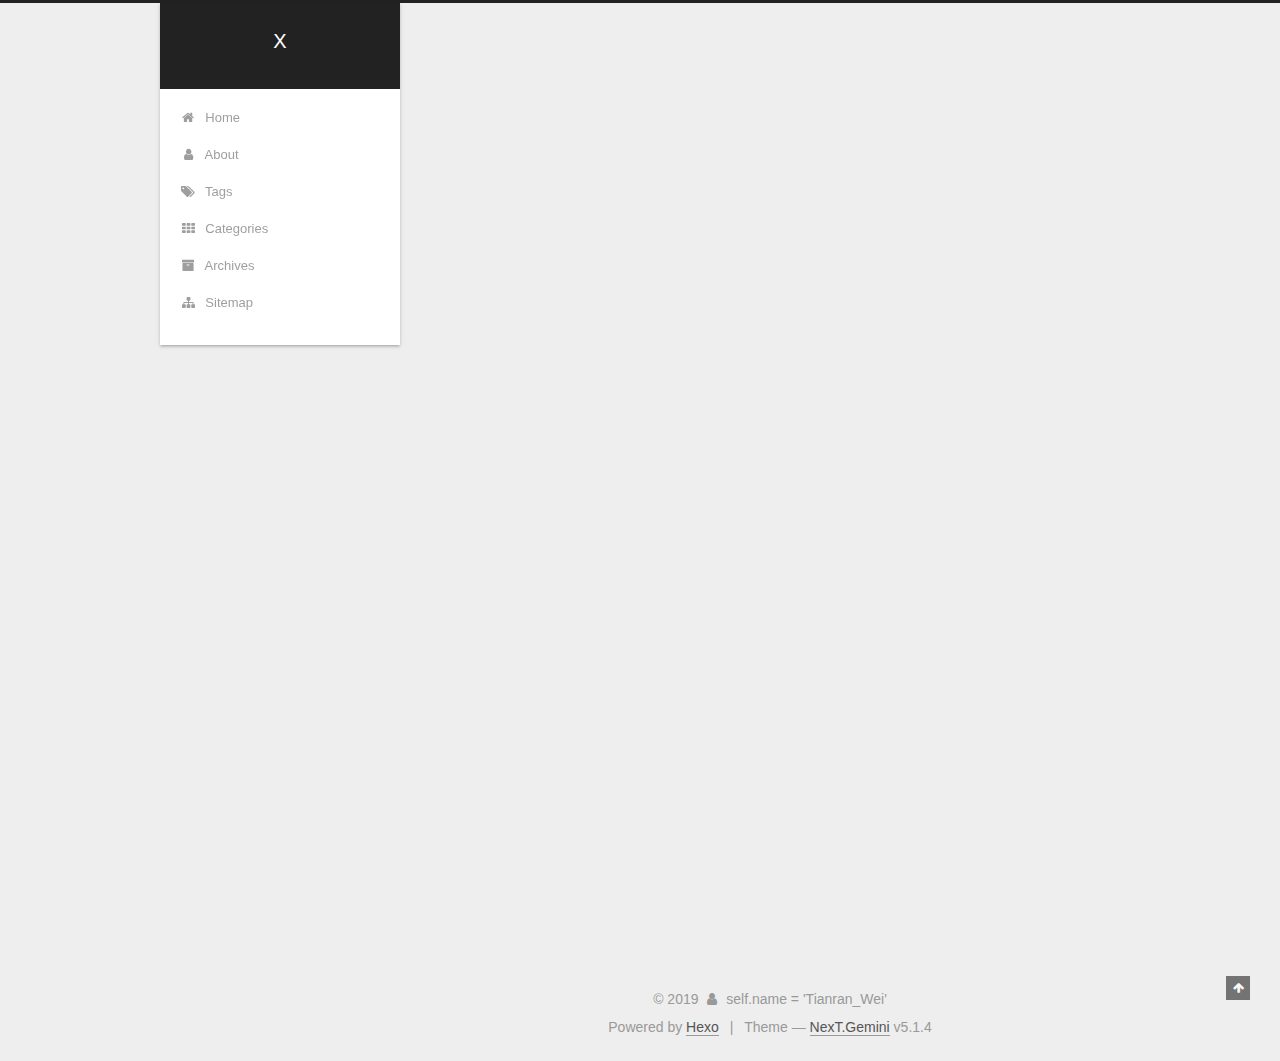
<file: 2019/07/19/hello-world/index.html>
<!DOCTYPE html>



  


<html class="theme-next gemini use-motion" lang>
<head><meta name="generator" content="Hexo 3.9.0">
  <meta charset="UTF-8">
<meta http-equiv="X-UA-Compatible" content="IE=edge">
<meta name="viewport" content="width=device-width, initial-scale=1, maximum-scale=1">
<meta name="theme-color" content="#222">









<meta http-equiv="Cache-Control" content="no-transform">
<meta http-equiv="Cache-Control" content="no-siteapp">
















  
  
  <link href="/lib/fancybox/source/jquery.fancybox.css?v=2.1.5" rel="stylesheet" type="text/css">







<link href="/lib/font-awesome/css/font-awesome.min.css?v=4.6.2" rel="stylesheet" type="text/css">

<link href="/css/main.css?v=5.1.4" rel="stylesheet" type="text/css">


  <link rel="apple-touch-icon" sizes="180x180" href="/images/apple-touch-icon-next.png?v=5.1.4">


  <link rel="icon" type="image/png" sizes="32x32" href="/images/favicon-32x32-next.png?v=5.1.4">


  <link rel="icon" type="image/png" sizes="16x16" href="/images/favicon-16x16-next.png?v=5.1.4">


  <link rel="mask-icon" href="/images/logo.svg?v=5.1.4" color="#222">





  <meta name="keywords" content="In me the tiger sniffs the rose">










<meta name="description" content="For YukiHey what’s up! Welcome to Tianran’s personal website. This is my very first post. As one of our tradition, I’m gonna share the first Hello World to my dearest Yuki. She will be the first visit">
<meta property="og:type" content="article">
<meta property="og:title" content="Hello World">
<meta property="og:url" content="http://yoursite.com/2019/07/19/hello-world/index.html">
<meta property="og:site_name" content="X">
<meta property="og:description" content="For YukiHey what’s up! Welcome to Tianran’s personal website. This is my very first post. As one of our tradition, I’m gonna share the first Hello World to my dearest Yuki. She will be the first visit">
<meta property="og:locale" content="default">
<meta property="og:updated_time" content="2019-07-19T22:56:46.344Z">
<meta name="twitter:card" content="summary">
<meta name="twitter:title" content="Hello World">
<meta name="twitter:description" content="For YukiHey what’s up! Welcome to Tianran’s personal website. This is my very first post. As one of our tradition, I’m gonna share the first Hello World to my dearest Yuki. She will be the first visit">



<script type="text/javascript" id="hexo.configurations">
  var NexT = window.NexT || {};
  var CONFIG = {
    root: '/',
    scheme: 'Gemini',
    version: '5.1.4',
    sidebar: {"position":"left","display":"post","offset":12,"b2t":false,"scrollpercent":false,"onmobile":false},
    fancybox: true,
    tabs: true,
    motion: {"enable":true,"async":false,"transition":{"post_block":"fadeIn","post_header":"slideDownIn","post_body":"slideDownIn","coll_header":"slideLeftIn","sidebar":"slideUpIn"}},
    duoshuo: {
      userId: '0',
      author: 'TianranWei'
    },
    algolia: {
      applicationID: '',
      apiKey: '',
      indexName: '',
      hits: {"per_page":10},
      labels: {"input_placeholder":"Search for Posts","hits_empty":"We didn't find any results for the search: ${query}","hits_stats":"${hits} results found in ${time} ms"}
    }
  };
</script>



  <link rel="canonical" href="http://yoursite.com/2019/07/19/hello-world/">





  <title>Hello World | X</title>
  








</head>

<body itemscope itemtype="http://schema.org/WebPage" lang="default">

  
  
    
  

  <div class="container sidebar-position-left page-post-detail">
    <div class="headband"></div>

    <header id="header" class="header" itemscope itemtype="http://schema.org/WPHeader">
      <div class="header-inner"><div class="site-brand-wrapper">
  <div class="site-meta ">
    

    <div class="custom-logo-site-title">
      <a href="/" class="brand" rel="start">
        <span class="logo-line-before"><i></i></span>
        <span class="site-title">X</span>
        <span class="logo-line-after"><i></i></span>
      </a>
    </div>
      
        <p class="site-subtitle"></p>
      
  </div>

  <div class="site-nav-toggle">
    <button>
      <span class="btn-bar"></span>
      <span class="btn-bar"></span>
      <span class="btn-bar"></span>
    </button>
  </div>
</div>

<nav class="site-nav">
  

  
    <ul id="menu" class="menu">
      
        
        <li class="menu-item menu-item-home">
          <a href="/" rel="section">
            
              <i class="menu-item-icon fa fa-fw fa-home"></i> <br>
            
            Home
          </a>
        </li>
      
        
        <li class="menu-item menu-item-about">
          <a href="/about/" rel="section">
            
              <i class="menu-item-icon fa fa-fw fa-user"></i> <br>
            
            About
          </a>
        </li>
      
        
        <li class="menu-item menu-item-tags">
          <a href="/tags/" rel="section">
            
              <i class="menu-item-icon fa fa-fw fa-tags"></i> <br>
            
            Tags
          </a>
        </li>
      
        
        <li class="menu-item menu-item-categories">
          <a href="/categories/" rel="section">
            
              <i class="menu-item-icon fa fa-fw fa-th"></i> <br>
            
            Categories
          </a>
        </li>
      
        
        <li class="menu-item menu-item-archives">
          <a href="/archives/" rel="section">
            
              <i class="menu-item-icon fa fa-fw fa-archive"></i> <br>
            
            Archives
          </a>
        </li>
      
        
        <li class="menu-item menu-item-sitemap">
          <a href="/sitemap.xml" rel="section">
            
              <i class="menu-item-icon fa fa-fw fa-sitemap"></i> <br>
            
            Sitemap
          </a>
        </li>
      

      
    </ul>
  

  
</nav>



 </div>
    </header>

    <main id="main" class="main">
      <div class="main-inner">
        <div class="content-wrap">
          <div id="content" class="content">
            

  <div id="posts" class="posts-expand">
    

  

  
  
  

  <article class="post post-type-normal" itemscope itemtype="http://schema.org/Article">
  
  
  
  <div class="post-block">
    <link itemprop="mainEntityOfPage" href="http://yoursite.com/2019/07/19/hello-world/">

    <span hidden itemprop="author" itemscope itemtype="http://schema.org/Person">
      <meta itemprop="name" content="self.name = 'Tianran_Wei'">
      <meta itemprop="description" content>
      <meta itemprop="image" content="/images/avatar.png">
    </span>

    <span hidden itemprop="publisher" itemscope itemtype="http://schema.org/Organization">
      <meta itemprop="name" content="X">
    </span>

    
      <header class="post-header">

        
        
          <h1 class="post-title" itemprop="name headline">Hello World</h1>
        

        <div class="post-meta">
          <span class="post-time">
            
              <span class="post-meta-item-icon">
                <i class="fa fa-calendar-o"></i>
              </span>
              
                <span class="post-meta-item-text">Posted on</span>
              
              <time title="Post created" itemprop="dateCreated datePublished" datetime="2019-07-19T19:07:17+02:00">
                2019-07-19
              </time>
            

            

            
          </span>

          

          
            
          

          
          

          

          

          

        </div>
      </header>
    

    
    
    
    <div class="post-body" itemprop="articleBody">

      
      

      
        <h2 id="For-Yuki"><a href="#For-Yuki" class="headerlink" title="For Yuki"></a>For Yuki</h2><p>Hey what’s up! Welcome to Tianran’s <a href="https://tianranwei.github.io" target="_blank" rel="noopener">personal website</a>. This is my very first post. As one of our tradition, I’m gonna share the first <em>Hello World</em> to my dearest Yuki. She will be the first visitor of this web page (Okay I know it’s not a big deal).</p>
<p>Thanks to the theme <a href="https://github.com/iissnan/hexo-theme-next" target="_blank" rel="noopener">NexT</a>, it makes the page look like a better piece of shit. It’s missing basic functionalities, content and features and full bugs. But unfortunately, I’m also a guy who is missing her and can’t help to write it down to let her know.</p>
<p>:·　D (It’s exactly my face lol). </p>
<h2 id="To-Do"><a href="#To-Do" class="headerlink" title="To_Do"></a>To_Do</h2><ul>
<li>Vector pic for sidebar</li>
<li>Categories edition | Set web content</li>
<li>Web name</li>
<li>More features for next theme</li>
<li>Multi-language settings</li>
</ul>
<h2 id="Blog-Topics"><a href="#Blog-Topics" class="headerlink" title="Blog Topics"></a>Blog Topics</h2><p>Use #tag to manage topics.</p>
<ul>
<li>Tech blogs - Python | Data Science | Projects</li>
<li>Photogrophy | Travel</li>
<li>Cook | Alcohol | Coffee</li>
<li>Personal Notes</li>
</ul>

      
    </div>
    
    
    

    

    

    

    <footer class="post-footer">
      

      
      
      

      

      
      
    </footer>
  </div>
  
  
  
  </article>



    <div class="post-spread">
      
    </div>
  </div>


          </div>
          


          

  



        </div>
        
          
  
  <div class="sidebar-toggle">
    <div class="sidebar-toggle-line-wrap">
      <span class="sidebar-toggle-line sidebar-toggle-line-first"></span>
      <span class="sidebar-toggle-line sidebar-toggle-line-middle"></span>
      <span class="sidebar-toggle-line sidebar-toggle-line-last"></span>
    </div>
  </div>

  <aside id="sidebar" class="sidebar">
    
    <div class="sidebar-inner">

      

      
        <ul class="sidebar-nav motion-element">
          <li class="sidebar-nav-toc sidebar-nav-active" data-target="post-toc-wrap">
            Table of Contents
          </li>
          <li class="sidebar-nav-overview" data-target="site-overview-wrap">
            Overview
          </li>
        </ul>
      

      <section class="site-overview-wrap sidebar-panel">
        <div class="site-overview">
          <div class="site-author motion-element" itemprop="author" itemscope itemtype="http://schema.org/Person">
            
              <img class="site-author-image" itemprop="image" src="/images/avatar.png" alt="self.name = 'Tianran_Wei'">
            
              <p class="site-author-name" itemprop="name">self.name = 'Tianran_Wei'</p>
              <p class="site-description motion-element" itemprop="description">Life is short. love, cook and code more.</p>
          </div>

          <nav class="site-state motion-element">

            
              <div class="site-state-item site-state-posts">
              
                <a href="/archives/">
              
                  <span class="site-state-item-count">1</span>
                  <span class="site-state-item-name">posts</span>
                </a>
              </div>
            

            

            

          </nav>

          

          
            <div class="links-of-author motion-element">
                
                  <span class="links-of-author-item">
                    <a href="https://github.com/TianranWei" target="_blank" title="GitHub">
                      
                        <i class="fa fa-fw fa-globe"></i>GitHub</a>
                  </span>
                
                  <span class="links-of-author-item">
                    <a href="mailto:weitr.noah@gmail.com" target="_blank" title="E-Mail">
                      
                        <i class="fa fa-fw fa-envelope"></i>E-Mail</a>
                  </span>
                
            </div>
          

          
          

          
          

          

        </div>
      </section>

      
      <!--noindex-->
        <section class="post-toc-wrap motion-element sidebar-panel sidebar-panel-active">
          <div class="post-toc">

            
              
            

            
              <div class="post-toc-content"><ol class="nav"><li class="nav-item nav-level-2"><a class="nav-link" href="#For-Yuki"><span class="nav-number">1.</span> <span class="nav-text">For Yuki</span></a></li><li class="nav-item nav-level-2"><a class="nav-link" href="#To-Do"><span class="nav-number">2.</span> <span class="nav-text">To_Do</span></a></li><li class="nav-item nav-level-2"><a class="nav-link" href="#Blog-Topics"><span class="nav-number">3.</span> <span class="nav-text">Blog Topics</span></a></li></ol></div>
            

          </div>
        </section>
      <!--/noindex-->
      

      

    </div>
  </aside>


        
      </div>
    </main>

    <footer id="footer" class="footer">
      <div class="footer-inner">
        <div class="copyright">&copy; <span itemprop="copyrightYear">2019</span>
  <span class="with-love">
    <i class="fa fa-user"></i>
  </span>
  <span class="author" itemprop="copyrightHolder">self.name = 'Tianran_Wei'</span>

  
</div>


  <div class="powered-by">Powered by <a class="theme-link" target="_blank" href="https://hexo.io">Hexo</a></div>



  <span class="post-meta-divider">|</span>



  <div class="theme-info">Theme &mdash; <a class="theme-link" target="_blank" href="https://github.com/iissnan/hexo-theme-next">NexT.Gemini</a> v5.1.4</div>




        







        
      </div>
    </footer>

    
      <div class="back-to-top">
        <i class="fa fa-arrow-up"></i>
        
      </div>
    

    

  </div>

  

<script type="text/javascript">
  if (Object.prototype.toString.call(window.Promise) !== '[object Function]') {
    window.Promise = null;
  }
</script>









  












  
  
    <script type="text/javascript" src="/lib/jquery/index.js?v=2.1.3"></script>
  

  
  
    <script type="text/javascript" src="/lib/fastclick/lib/fastclick.min.js?v=1.0.6"></script>
  

  
  
    <script type="text/javascript" src="/lib/jquery_lazyload/jquery.lazyload.js?v=1.9.7"></script>
  

  
  
    <script type="text/javascript" src="/lib/velocity/velocity.min.js?v=1.2.1"></script>
  

  
  
    <script type="text/javascript" src="/lib/velocity/velocity.ui.min.js?v=1.2.1"></script>
  

  
  
    <script type="text/javascript" src="/lib/fancybox/source/jquery.fancybox.pack.js?v=2.1.5"></script>
  


  


  <script type="text/javascript" src="/js/src/utils.js?v=5.1.4"></script>

  <script type="text/javascript" src="/js/src/motion.js?v=5.1.4"></script>



  
  


  <script type="text/javascript" src="/js/src/affix.js?v=5.1.4"></script>

  <script type="text/javascript" src="/js/src/schemes/pisces.js?v=5.1.4"></script>



  
  <script type="text/javascript" src="/js/src/scrollspy.js?v=5.1.4"></script>
<script type="text/javascript" src="/js/src/post-details.js?v=5.1.4"></script>



  


  <script type="text/javascript" src="/js/src/bootstrap.js?v=5.1.4"></script>



  


  




	





  





  












  





  

  

  

  
  

  

  

  

</body>
</html>
</file>
<file: css/main.css>
/* normalize.css v3.0.2 | MIT License | git.io/normalize */
html {
  font-family: sans-serif; /* 1 */
  -ms-text-size-adjust: 100%; /* 2 */
  -webkit-text-size-adjust: 100%; /* 2 */
}
body {
  margin: 0;
}
article,
aside,
details,
figcaption,
figure,
footer,
header,
hgroup,
main,
menu,
nav,
section,
summary {
  display: block;
}
audio,
canvas,
progress,
video {
  display: inline-block; /* 1 */
  vertical-align: baseline; /* 2 */
}
audio:not([controls]) {
  display: none;
  height: 0;
}
[hidden],
template {
  display: none;
}
a {
  background-color: transparent;
}
a:active,
a:hover {
  outline: 0;
}
abbr[title] {
  border-bottom: 1px dotted;
}
b,
strong {
  font-weight: bold;
}
dfn {
  font-style: italic;
}
h1 {
  font-size: 2em;
  margin: 0.67em 0;
}
mark {
  background: #ff0;
  color: #000;
}
small {
  font-size: 80%;
}
sub,
sup {
  font-size: 75%;
  line-height: 0;
  position: relative;
  vertical-align: baseline;
}
sup {
  top: -0.5em;
}
sub {
  bottom: -0.25em;
}
img {
  border: 0;
}
svg:not(:root) {
  overflow: hidden;
}
figure {
  margin: 1em 40px;
}
hr {
  -moz-box-sizing: content-box;
  box-sizing: content-box;
  height: 0;
}
pre {
  overflow: auto;
}
code,
kbd,
pre,
samp {
  font-family: monospace, monospace;
  font-size: 1em;
}
button,
input,
optgroup,
select,
textarea {
  color: inherit; /* 1 */
  font: inherit; /* 2 */
  margin: 0; /* 3 */
}
button {
  overflow: visible;
}
button,
select {
  text-transform: none;
}
button,
html input[type="button"],
input[type="reset"],
input[type="submit"] {
  -webkit-appearance: button; /* 2 */
  cursor: pointer; /* 3 */
}
button[disabled],
html input[disabled] {
  cursor: default;
}
button::-moz-focus-inner,
input::-moz-focus-inner {
  border: 0;
  padding: 0;
}
input {
  line-height: normal;
}
input[type="checkbox"],
input[type="radio"] {
  box-sizing: border-box; /* 1 */
  padding: 0; /* 2 */
}
input[type="number"]::-webkit-inner-spin-button,
input[type="number"]::-webkit-outer-spin-button {
  height: auto;
}
input[type="search"] {
  -webkit-appearance: textfield; /* 1 */
  -moz-box-sizing: content-box;
  -webkit-box-sizing: content-box; /* 2 */
  box-sizing: content-box;
}
input[type="search"]::-webkit-search-cancel-button,
input[type="search"]::-webkit-search-decoration {
  -webkit-appearance: none;
}
fieldset {
  border: 1px solid #c0c0c0;
  margin: 0 2px;
  padding: 0.35em 0.625em 0.75em;
}
legend {
  border: 0; /* 1 */
  padding: 0; /* 2 */
}
textarea {
  overflow: auto;
}
optgroup {
  font-weight: bold;
}
table {
  border-collapse: collapse;
  border-spacing: 0;
}
td,
th {
  padding: 0;
}
::selection {
  background: #262a30;
  color: #fff;
}
body {
  position: relative;
  font-family: 'Lato', "PingFang SC", "Microsoft YaHei", sans-serif;
  font-size: 14px;
  line-height: 2;
  color: #555;
  background: #eee;
}
@media (max-width: 767px) {
  body {
    padding-right: 0 !important;
  }
}
@media (min-width: 768px) and (max-width: 991px) {
  body {
    padding-right: 0 !important;
  }
}
@media (min-width: 1600px) {
  body {
    font-size: 16px;
  }
}
h1,
h2,
h3,
h4,
h5,
h6 {
  margin: 0;
  padding: 0;
  font-weight: bold;
  line-height: 1.5;
  font-family: 'Lato', "PingFang SC", "Microsoft YaHei", sans-serif;
}
h2,
h3,
h4,
h5,
h6 {
  margin: 20px 0 15px;
}
h1 {
  font-size: 22px;
}
@media (max-width: 767px) {
  h1 {
    font-size: 18px;
  }
}
h2 {
  font-size: 20px;
}
@media (max-width: 767px) {
  h2 {
    font-size: 16px;
  }
}
h3 {
  font-size: 18px;
}
@media (max-width: 767px) {
  h3 {
    font-size: 14px;
  }
}
h4 {
  font-size: 16px;
}
@media (max-width: 767px) {
  h4 {
    font-size: 12px;
  }
}
h5 {
  font-size: 14px;
}
@media (max-width: 767px) {
  h5 {
    font-size: 10px;
  }
}
h6 {
  font-size: 12px;
}
@media (max-width: 767px) {
  h6 {
    font-size: 8px;
  }
}
p {
  margin: 0 0 20px 0;
}
a {
  color: #555;
  text-decoration: none;
  outline: none;
  border-bottom: 1px solid #999;
  word-wrap: break-word;
}
a:hover {
  color: #222;
  border-bottom-color: #222;
}
blockquote {
  margin: 0;
  padding: 0;
}
img {
  display: block;
  margin: auto;
  max-width: 100%;
  height: auto;
}
hr {
  margin: 40px 0;
  height: 3px;
  border: none;
  background-color: #ddd;
  background-image: repeating-linear-gradient(-45deg, #fff, #fff 4px, transparent 4px, transparent 8px);
}
blockquote {
  padding: 0 15px;
  color: #666;
  border-left: 4px solid #ddd;
}
blockquote cite::before {
  content: "-";
  padding: 0 5px;
}
dt {
  font-weight: 700;
}
dd {
  margin: 0;
  padding: 0;
}
kbd {
  border: 1px solid #ccc;
  border-radius: 0.2em;
  box-shadow: 0.1em 0.1em 0.2em rgba(0,0,0,0.1);
  background-color: #f9f9f9;
  font-family: inherit;
  background-image: -webkit-linear-gradient(top, #eee, #fff, #eee);
  padding: 0.1em 0.3em;
  white-space: nowrap;
}
.text-left {
  text-align: left;
}
.text-center {
  text-align: center;
}
.text-right {
  text-align: right;
}
.text-justify {
  text-align: justify;
}
.text-nowrap {
  white-space: nowrap;
}
.text-lowercase {
  text-transform: lowercase;
}
.text-uppercase {
  text-transform: uppercase;
}
.text-capitalize {
  text-transform: capitalize;
}
.center-block {
  display: block;
  margin-left: auto;
  margin-right: auto;
}
.clearfix:before,
.clearfix:after {
  content: " ";
  display: table;
}
.clearfix:after {
  clear: both;
}
.pullquote {
  width: 45%;
}
.pullquote.left {
  float: left;
  margin-left: 5px;
  margin-right: 10px;
}
.pullquote.right {
  float: right;
  margin-left: 10px;
  margin-right: 5px;
}
.affix.affix.affix {
  position: fixed;
}
.translation {
  margin-top: -20px;
  font-size: 14px;
  color: #999;
}
.scrollbar-measure {
  width: 100px;
  height: 100px;
  overflow: scroll;
  position: absolute;
  top: -9999px;
}
.use-motion .motion-element {
  opacity: 0;
}
table {
  margin: 20px 0;
  width: 100%;
  border-collapse: collapse;
  border-spacing: 0;
  border: 1px solid #ddd;
  font-size: 14px;
  table-layout: fixed;
  word-wrap: break-all;
}
table>tbody>tr:nth-of-type(odd) {
  background-color: #f9f9f9;
}
table>tbody>tr:hover {
  background-color: #f5f5f5;
}
caption,
th,
td {
  padding: 8px;
  text-align: left;
  vertical-align: middle;
  font-weight: normal;
}
th,
td {
  border-bottom: 3px solid #ddd;
  border-right: 1px solid #eee;
}
th {
  padding-bottom: 10px;
  font-weight: 700;
}
td {
  border-bottom-width: 1px;
}
html,
body {
  height: 100%;
}
.container {
  position: relative;
  min-height: 100%;
}
.header-inner {
  margin: 0 auto;
  padding: 100px 0 70px;
  width: calc(100% - 252px);
}
@media (min-width: 1600px) {
  .container .header-inner {
    width: 900px;
  }
}
.main {
  padding-bottom: 150px;
}
.main-inner {
  margin: 0 auto;
  width: calc(100% - 252px);
}
@media (min-width: 1600px) {
  .container .main-inner {
    width: 900px;
  }
}
.footer {
  position: absolute;
  left: 0;
  bottom: 0;
  width: 100%;
  min-height: 50px;
}
.footer-inner {
  box-sizing: border-box;
  margin: 20px auto;
  width: calc(100% - 252px);
}
@media (min-width: 1600px) {
  .container .footer-inner {
    width: 900px;
  }
}
pre,
.highlight {
  overflow: auto;
  margin: 20px 0;
  padding: 0;
  font-size: 13px;
  color: #4d4d4c;
  background: #f7f7f7;
  line-height: 1.6;
}
pre,
code {
  font-family: consolas, Menlo, "PingFang SC", "Microsoft YaHei", monospace;
}
code {
  padding: 2px 4px;
  word-wrap: break-word;
  color: #555;
  background: #eee;
  border-radius: 3px;
  font-size: 13px;
}
pre {
  padding: 10px;
}
pre code {
  padding: 0;
  color: #4d4d4c;
  background: none;
  text-shadow: none;
}
.highlight {
  border-radius: 1px;
}
.highlight pre {
  border: none;
  margin: 0;
  padding: 10px 0;
}
.highlight table {
  margin: 0;
  width: auto;
  border: none;
}
.highlight td {
  border: none;
  padding: 0;
}
.highlight figcaption {
  font-size: 1em;
  color: #4d4d4c;
  line-height: 1em;
  margin-bottom: 1em;
}
.highlight figcaption:before,
.highlight figcaption:after {
  content: " ";
  display: table;
}
.highlight figcaption:after {
  clear: both;
}
.highlight figcaption a {
  float: right;
  color: #4d4d4c;
}
.highlight figcaption a:hover {
  border-bottom-color: #4d4d4c;
}
.highlight .gutter pre {
  padding-left: 10px;
  padding-right: 10px;
  color: #869194;
  text-align: right;
  background-color: #eff2f3;
}
.highlight .code pre {
  width: 100%;
  padding-left: 10px;
  padding-right: 10px;
  background-color: #f7f7f7;
}
.highlight .line {
  height: 20px;
}
.gutter {
  -webkit-user-select: none;
  -moz-user-select: none;
  -ms-user-select: none;
  user-select: none;
}
.gist table {
  width: auto;
}
.gist table td {
  border: none;
}
pre .deletion {
  background: #fdd;
}
pre .addition {
  background: #dfd;
}
pre .meta {
  color: #8959a8;
}
pre .comment {
  color: #8e908c;
}
pre .variable,
pre .attribute,
pre .tag,
pre .regexp,
pre .ruby .constant,
pre .xml .tag .title,
pre .xml .pi,
pre .xml .doctype,
pre .html .doctype,
pre .css .id,
pre .css .class,
pre .css .pseudo {
  color: #c82829;
}
pre .number,
pre .preprocessor,
pre .built_in,
pre .literal,
pre .params,
pre .constant,
pre .command {
  color: #f5871f;
}
pre .ruby .class .title,
pre .css .rules .attribute,
pre .string,
pre .value,
pre .inheritance,
pre .header,
pre .ruby .symbol,
pre .xml .cdata,
pre .special,
pre .number,
pre .formula {
  color: #718c00;
}
pre .title,
pre .css .hexcolor {
  color: #3e999f;
}
pre .function,
pre .python .decorator,
pre .python .title,
pre .ruby .function .title,
pre .ruby .title .keyword,
pre .perl .sub,
pre .javascript .title,
pre .coffeescript .title {
  color: #4271ae;
}
pre .keyword,
pre .javascript .function {
  color: #8959a8;
}
.full-image.full-image.full-image.full-image {
  border: none;
  max-width: 100%;
  width: auto;
  margin: 20px auto 25px;
}
@media (min-width: 992px) {
  .full-image.full-image.full-image.full-image {
    max-width: none;
    width: 118%;
    margin: 0 -9%;
  }
}
.blockquote-center,
.page-home .post-type-quote blockquote,
.page-post-detail .post-type-quote blockquote {
  position: relative;
  margin: 40px 0;
  padding: 0;
  border-left: none;
  text-align: center;
}
.blockquote-center::before,
.page-home .post-type-quote blockquote::before,
.page-post-detail .post-type-quote blockquote::before,
.blockquote-center::after,
.page-home .post-type-quote blockquote::after,
.page-post-detail .post-type-quote blockquote::after {
  position: absolute;
  content: ' ';
  display: block;
  width: 100%;
  height: 24px;
  opacity: 0.2;
  background-repeat: no-repeat;
  background-position: 0 -6px;
  background-size: 22px 22px;
}
.blockquote-center::before,
.page-home .post-type-quote blockquote::before,
.page-post-detail .post-type-quote blockquote::before {
  top: -20px;
  background-image: url("../images/quote-l.svg");
  border-top: 1px solid #ccc;
}
.blockquote-center::after,
.page-home .post-type-quote blockquote::after,
.page-post-detail .post-type-quote blockquote::after {
  bottom: -20px;
  background-image: url("../images/quote-r.svg");
  border-bottom: 1px solid #ccc;
  background-position: 100% 8px;
}
.blockquote-center p,
.page-home .post-type-quote blockquote p,
.page-post-detail .post-type-quote blockquote p,
.blockquote-center div,
.page-home .post-type-quote blockquote div,
.page-post-detail .post-type-quote blockquote div {
  text-align: center;
}
.post .post-body .group-picture img {
  box-sizing: border-box;
  padding: 0 3px;
  border: none;
}
.post .group-picture-row {
  overflow: hidden;
  margin-top: 6px;
}
.post .group-picture-row:first-child {
  margin-top: 0;
}
.post .group-picture-column {
  float: left;
}
.page-post-detail .post-body .group-picture-column {
  float: none;
  margin-top: 10px;
  width: auto !important;
}
.page-post-detail .post-body .group-picture-column img {
  margin: 0 auto;
}
.page-archive .group-picture-container {
  overflow: hidden;
}
.page-archive .group-picture-row {
  float: left;
}
.page-archive .group-picture-row:first-child {
  margin-top: 6px;
}
.page-archive .group-picture-column {
  max-width: 150px;
  max-height: 150px;
}
.post-body .note {
  position: relative;
  padding: 15px;
  margin-bottom: 20px;
  border: 1px solid #eee;
  border-left-width: 5px;
  border-radius: 3px;
}
.post-body .note h2,
.post-body .note h3,
.post-body .note h4,
.post-body .note h5,
.post-body .note h6 {
  margin-top: 0;
  margin-bottom: 0;
  border-bottom: initial;
  padding-top: 0 !important;
}
.post-body .note p:first-child,
.post-body .note ul:first-child,
.post-body .note ol:first-child,
.post-body .note table:first-child,
.post-body .note pre:first-child,
.post-body .note blockquote:first-child {
  margin-top: 0;
}
.post-body .note p:last-child,
.post-body .note ul:last-child,
.post-body .note ol:last-child,
.post-body .note table:last-child,
.post-body .note pre:last-child,
.post-body .note blockquote:last-child {
  margin-bottom: 0;
}
.post-body .note.default {
  border-left-color: #777;
}
.post-body .note.default h2,
.post-body .note.default h3,
.post-body .note.default h4,
.post-body .note.default h5,
.post-body .note.default h6 {
  color: #777;
}
.post-body .note.primary {
  border-left-color: #6f42c1;
}
.post-body .note.primary h2,
.post-body .note.primary h3,
.post-body .note.primary h4,
.post-body .note.primary h5,
.post-body .note.primary h6 {
  color: #6f42c1;
}
.post-body .note.info {
  border-left-color: #428bca;
}
.post-body .note.info h2,
.post-body .note.info h3,
.post-body .note.info h4,
.post-body .note.info h5,
.post-body .note.info h6 {
  color: #428bca;
}
.post-body .note.success {
  border-left-color: #5cb85c;
}
.post-body .note.success h2,
.post-body .note.success h3,
.post-body .note.success h4,
.post-body .note.success h5,
.post-body .note.success h6 {
  color: #5cb85c;
}
.post-body .note.warning {
  border-left-color: #f0ad4e;
}
.post-body .note.warning h2,
.post-body .note.warning h3,
.post-body .note.warning h4,
.post-body .note.warning h5,
.post-body .note.warning h6 {
  color: #f0ad4e;
}
.post-body .note.danger {
  border-left-color: #d9534f;
}
.post-body .note.danger h2,
.post-body .note.danger h3,
.post-body .note.danger h4,
.post-body .note.danger h5,
.post-body .note.danger h6 {
  color: #d9534f;
}
.post-body .label {
  display: inline;
  padding: 0 2px;
  white-space: nowrap;
}
.post-body .label.default {
  background-color: #f0f0f0;
}
.post-body .label.primary {
  background-color: #efe6f7;
}
.post-body .label.info {
  background-color: #e5f2f8;
}
.post-body .label.success {
  background-color: #e7f4e9;
}
.post-body .label.warning {
  background-color: #fcf6e1;
}
.post-body .label.danger {
  background-color: #fae8eb;
}
.post-body .tabs {
  position: relative;
  display: block;
  margin-bottom: 20px;
  padding-top: 10px;
}
.post-body .tabs ul.nav-tabs {
  margin: 0;
  padding: 0;
  display: flex;
  margin-bottom: -1px;
}
@media (max-width: 413px) {
  .post-body .tabs ul.nav-tabs {
    display: block;
    margin-bottom: 5px;
  }
}
.post-body .tabs ul.nav-tabs li.tab {
  list-style-type: none !important;
  margin: 0 0.25em 0 0;
  border-top: 3px solid transparent;
  border-left: 1px solid transparent;
  border-right: 1px solid transparent;
}
@media (max-width: 413px) {
  .post-body .tabs ul.nav-tabs li.tab {
    margin: initial;
    border-top: 1px solid transparent;
    border-left: 3px solid transparent;
    border-right: 1px solid transparent;
    border-bottom: 1px solid transparent;
  }
}
.post-body .tabs ul.nav-tabs li.tab a {
  outline: 0;
  border-bottom: initial;
  display: block;
  line-height: 1.8em;
  padding: 0.25em 0.75em;
  transition-duration: 0.2s;
  transition-timing-function: ease-out;
  transition-delay: 0s;
}
.post-body .tabs ul.nav-tabs li.tab a i {
  width: 1.285714285714286em;
}
.post-body .tabs ul.nav-tabs li.tab.active {
  border-top: 3px solid #fc6423;
  border-left: 1px solid #ddd;
  border-right: 1px solid #ddd;
  background-color: #fff;
}
@media (max-width: 413px) {
  .post-body .tabs ul.nav-tabs li.tab.active {
    border-top: 1px solid #ddd;
    border-left: 3px solid #fc6423;
    border-right: 1px solid #ddd;
    border-bottom: 1px solid #ddd;
  }
}
.post-body .tabs ul.nav-tabs li.tab.active a {
  cursor: default;
  color: #555;
}
.post-body .tabs .tab-content {
  background-color: #fff;
}
.post-body .tabs .tab-content .tab-pane {
  border: 1px solid #ddd;
  padding: 20px 20px 0 20px;
}
.post-body .tabs .tab-content .tab-pane:not(.active) {
  display: none !important;
}
.post-body .tabs .tab-content .tab-pane.active {
  display: block !important;
}
.btn {
  display: inline-block;
  padding: 0 20px;
  font-size: 14px;
  color: #555;
  background: #fff;
  border: 2px solid #555;
  text-decoration: none;
  border-radius: 2px;
  transition-property: background-color;
  transition-duration: 0.2s;
  transition-timing-function: ease-in-out;
  transition-delay: 0s;
  line-height: 2;
}
.btn:hover {
  border-color: #222;
  color: #fff;
  background: #222;
}
.btn +.btn {
  margin: 0 0 8px 8px;
}
.btn .fa-fw {
  width: 1.285714285714286em;
  text-align: left;
}
.btn-bar {
  display: block;
  width: 22px;
  height: 2px;
  background: #555;
  border-radius: 1px;
}
.btn-bar+.btn-bar {
  margin-top: 4px;
}
.pagination {
  margin: 120px 0 40px;
  text-align: center;
  border-top: 1px solid #eee;
}
.page-number-basic,
.pagination .prev,
.pagination .next,
.pagination .page-number,
.pagination .space {
  display: inline-block;
  position: relative;
  top: -1px;
  margin: 0 10px;
  padding: 0 11px;
}
@media (max-width: 767px) {
  .page-number-basic,
  .pagination .prev,
  .pagination .next,
  .pagination .page-number,
  .pagination .space {
    margin: 0 5px;
  }
}
.pagination .prev,
.pagination .next,
.pagination .page-number {
  border-bottom: 0;
  border-top: 1px solid #eee;
  transition-property: border-color;
  transition-duration: 0.2s;
  transition-timing-function: ease-in-out;
  transition-delay: 0s;
}
.pagination .prev:hover,
.pagination .next:hover,
.pagination .page-number:hover {
  border-top-color: #222;
}
.pagination .space {
  padding: 0;
  margin: 0;
}
.pagination .prev {
  margin-left: 0;
}
.pagination .next {
  margin-right: 0;
}
.pagination .page-number.current {
  color: #fff;
  background: #ccc;
  border-top-color: #ccc;
}
@media (max-width: 767px) {
  .pagination {
    border-top: none;
  }
  .pagination .prev,
  .pagination .next,
  .pagination .page-number {
    margin-bottom: 10px;
    border-top: 0;
    border-bottom: 1px solid #eee;
    padding: 0 10px;
  }
  .pagination .prev:hover,
  .pagination .next:hover,
  .pagination .page-number:hover {
    border-bottom-color: #222;
  }
}
.comments {
  margin: 60px 20px 0;
}
.tag-cloud {
  text-align: center;
}
.tag-cloud a {
  display: inline-block;
  margin: 10px;
}
.back-to-top {
  box-sizing: border-box;
  position: fixed;
  bottom: -100px;
  right: 30px;
  z-index: 1050;
  padding: 0 6px;
  width: 24px;
  background: #222;
  font-size: 12px;
  opacity: 0.6;
  color: #fff;
  cursor: pointer;
  text-align: center;
  -webkit-transform: translateZ(0);
  transition-property: bottom;
  transition-duration: 0.2s;
  transition-timing-function: ease-in-out;
  transition-delay: 0s;
}
@media (min-width: 768px) and (max-width: 991px) {
  .back-to-top {
    display: none !important;
  }
}
@media (max-width: 767px) {
  .back-to-top {
    display: none !important;
  }
}
.back-to-top.back-to-top-on {
  bottom: 30px;
}
.header {
  background: transparent;
}
.header-inner {
  position: relative;
}
.headband {
  height: 3px;
  background: #222;
}
.site-meta {
  margin: 0;
  text-align: center;
}
@media (max-width: 767px) {
  .site-meta {
    text-align: center;
  }
}
.brand {
  position: relative;
  display: inline-block;
  padding: 0 40px;
  color: #fff;
  background: #222;
  border-bottom: none;
}
.brand:hover {
  color: #fff;
}
.logo {
  display: inline-block;
  margin-right: 5px;
  line-height: 36px;
  vertical-align: top;
}
.site-title {
  display: inline-block;
  vertical-align: top;
  line-height: 36px;
  font-size: 20px;
  font-weight: normal;
  font-family: 'Lato', "PingFang SC", "Microsoft YaHei", sans-serif;
}
.site-subtitle {
  margin-top: 10px;
  font-size: 13px;
  color: #ddd;
}
.use-motion .brand {
  opacity: 0;
}
.use-motion .logo,
.use-motion .site-title,
.use-motion .site-subtitle {
  opacity: 0;
  position: relative;
  top: -10px;
}
.site-nav-toggle {
  display: none;
  position: absolute;
  top: 10px;
  left: 10px;
}
@media (max-width: 767px) {
  .site-nav-toggle {
    display: block;
  }
}
.site-nav-toggle button {
  margin-top: 2px;
  padding: 9px 10px;
  background: transparent;
  border: none;
}
@media (max-width: 767px) {
  .site-nav {
    display: none;
    margin: 0 -10px;
    padding: 0 10px;
    clear: both;
    border-top: 1px solid #ddd;
  }
}
@media (min-width: 768px) and (max-width: 991px) {
  .site-nav {
    display: block !important;
  }
}
@media (min-width: 992px) {
  .site-nav {
    display: block !important;
  }
}
.menu {
  margin-top: 20px;
  padding-left: 0;
  text-align: center;
}
.menu .menu-item {
  display: inline-block;
  margin: 0 10px;
  list-style: none;
}
@media screen and (max-width: 767px) {
  .menu .menu-item {
    margin-top: 10px;
  }
}
.menu .menu-item a {
  display: block;
  font-size: 13px;
  line-height: inherit;
  border-bottom: 1px solid transparent;
  transition-property: border-color;
  transition-duration: 0.2s;
  transition-timing-function: ease-in-out;
  transition-delay: 0s;
}
.menu .menu-item a:hover,
.menu-item-active a {
  border-bottom-color: #222;
}
.menu .menu-item .fa {
  margin-right: 5px;
}
.use-motion .menu-item {
  opacity: 0;
}
.post-body {
  font-family: 'Lato', "PingFang SC", "Microsoft YaHei", sans-serif;
}
@media (max-width: 767px) {
  .post-body {
    word-break: break-word;
  }
}
.post-body .fancybox img {
  display: block !important;
  margin: 0 auto;
  cursor: pointer;
  cursor: zoom-in;
  cursor: -webkit-zoom-in;
}
.post-body .image-caption,
.post-body .figure .caption {
  margin: -20px auto 15px;
  text-align: center;
  font-size: 14px;
  color: #999;
  font-weight: bold;
  line-height: 1;
}
.post-sticky-flag {
  display: inline-block;
  font-size: 16px;
  -ms-transform: rotate(30deg);
  -webkit-transform: rotate(30deg);
  -moz-transform: rotate(30deg);
  -ms-transform: rotate(30deg);
  -o-transform: rotate(30deg);
  transform: rotate(30deg);
}
.use-motion .post-block,
.use-motion .pagination,
.use-motion .comments {
  opacity: 0;
}
.use-motion .post-header {
  opacity: 0;
}
.use-motion .post-body {
  opacity: 0;
}
.use-motion .collection-title {
  opacity: 0;
}
.posts-expand {
  padding-top: 40px;
}
@media (max-width: 767px) {
  .posts-expand {
    margin: 0 20px;
  }
  .post-body pre .gutter pre {
    padding-right: 10px;
  }
  .post-body .highlight {
    margin-left: 0px;
    margin-right: 0px;
    padding: 0;
  }
  .post-body .highlight .gutter pre {
    padding-right: 10px;
  }
}
@media (min-width: 992px) {
  .posts-expand .post-body {
    text-align: justify;
  }
}
.posts-expand .post-body h2,
.posts-expand .post-body h3,
.posts-expand .post-body h4,
.posts-expand .post-body h5,
.posts-expand .post-body h6 {
  padding-top: 10px;
}
.posts-expand .post-body h2 .header-anchor,
.posts-expand .post-body h3 .header-anchor,
.posts-expand .post-body h4 .header-anchor,
.posts-expand .post-body h5 .header-anchor,
.posts-expand .post-body h6 .header-anchor {
  float: right;
  margin-left: 10px;
  color: #ccc;
  border-bottom-style: none;
  visibility: hidden;
}
.posts-expand .post-body h2 .header-anchor:hover,
.posts-expand .post-body h3 .header-anchor:hover,
.posts-expand .post-body h4 .header-anchor:hover,
.posts-expand .post-body h5 .header-anchor:hover,
.posts-expand .post-body h6 .header-anchor:hover {
  color: inherit;
}
.posts-expand .post-body h2:hover .header-anchor,
.posts-expand .post-body h3:hover .header-anchor,
.posts-expand .post-body h4:hover .header-anchor,
.posts-expand .post-body h5:hover .header-anchor,
.posts-expand .post-body h6:hover .header-anchor {
  visibility: visible;
}
.posts-expand .post-body ul li {
  list-style: circle;
}
.posts-expand .post-body img {
  box-sizing: border-box;
  margin: auto;
  padding: 3px;
  border: 1px solid #ddd;
}
.posts-expand .post-body .fancybox img {
  margin: 0 auto 25px;
}
@media (max-width: 767px) {
  .posts-collapse {
    margin: 0 20px;
  }
  .posts-collapse .post-title,
  .posts-collapse .post-meta {
    display: block;
    width: auto;
    text-align: left;
  }
}
.posts-collapse {
  position: relative;
  z-index: 1010;
  margin-left: 55px;
}
.posts-collapse::after {
  content: " ";
  position: absolute;
  top: 20px;
  left: 0;
  margin-left: -2px;
  width: 4px;
  height: 100%;
  background: #f5f5f5;
  z-index: -1;
}
@media (max-width: 767px) {
  .posts-collapse {
    margin: 0 20px;
  }
}
.posts-collapse .collection-title {
  position: relative;
  margin: 60px 0;
}
.posts-collapse .collection-title h1,
.posts-collapse .collection-title h2 {
  margin-left: 20px;
}
.posts-collapse .collection-title small {
  color: #bbb;
  margin-left: 5px;
}
.posts-collapse .collection-title::before {
  content: " ";
  position: absolute;
  left: 0;
  top: 50%;
  margin-left: -4px;
  margin-top: -4px;
  width: 8px;
  height: 8px;
  background: #bbb;
  border-radius: 50%;
}
.posts-collapse .post {
  margin: 30px 0;
}
.posts-collapse .post-header {
  position: relative;
  transition-duration: 0.2s;
  transition-timing-function: ease-in-out;
  transition-delay: 0s;
  transition-property: border;
  border-bottom: 1px dashed #ccc;
}
.posts-collapse .post-header::before {
  content: " ";
  position: absolute;
  left: 0;
  top: 12px;
  width: 6px;
  height: 6px;
  margin-left: -4px;
  background: #bbb;
  border-radius: 50%;
  border: 1px solid #fff;
  transition-duration: 0.2s;
  transition-timing-function: ease-in-out;
  transition-delay: 0s;
  transition-property: background;
}
.posts-collapse .post-header:hover {
  border-bottom-color: #666;
}
.posts-collapse .post-header:hover::before {
  background: #222;
}
.posts-collapse .post-meta {
  position: absolute;
  font-size: 12px;
  left: 20px;
  top: 5px;
}
.posts-collapse .post-comments-count {
  display: none;
}
.posts-collapse .post-title {
  margin-left: 60px;
  font-size: 16px;
  font-weight: normal;
  line-height: inherit;
}
.posts-collapse .post-title::after {
  margin-left: 3px;
  opacity: 0.6;
}
.posts-collapse .post-title a {
  color: #666;
  border-bottom: none;
}
.page-home .post-type-quote .post-header,
.page-post-detail .post-type-quote .post-header,
.page-home .post-type-quote .post-tags,
.page-post-detail .post-type-quote .post-tags {
  display: none;
}
.posts-expand .post-title {
  text-align: center;
  word-break: break-word;
  font-weight: 400;
}
.posts-expand .post-title-link {
  display: inline-block;
  position: relative;
  color: #555;
  border-bottom: none;
  line-height: 1.2;
  vertical-align: top;
}
.posts-expand .post-title-link::before {
  content: "";
  position: absolute;
  width: 100%;
  height: 2px;
  bottom: 0;
  left: 0;
  background-color: #000;
  visibility: hidden;
  -webkit-transform: scaleX(0);
  -moz-transform: scaleX(0);
  -ms-transform: scaleX(0);
  -o-transform: scaleX(0);
  transform: scaleX(0);
  transition-duration: 0.2s;
  transition-timing-function: ease-in-out;
  transition-delay: 0s;
}
.posts-expand .post-title-link:hover::before {
  visibility: visible;
  -webkit-transform: scaleX(1);
  -moz-transform: scaleX(1);
  -ms-transform: scaleX(1);
  -o-transform: scaleX(1);
  transform: scaleX(1);
}
.posts-expand .post-title-link .fa {
  font-size: 16px;
}
.posts-expand .post-meta {
  margin: 3px 0 60px 0;
  color: #999;
  font-family: 'Lato', "PingFang SC", "Microsoft YaHei", sans-serif;
  font-size: 12px;
  text-align: center;
}
.posts-expand .post-meta .post-category-list {
  display: inline-block;
  margin: 0;
  padding: 3px;
}
.posts-expand .post-meta .post-category-list-link {
  color: #999;
}
.posts-expand .post-meta .post-description {
  font-size: 14px;
  margin-top: 2px;
}
.post-meta-divider {
  margin: 0 0.5em;
}
.post-meta-item-icon {
  margin-right: 3px;
}
@media (min-width: 768px) and (max-width: 991px) {
  .post-meta-item-icon {
    display: inline-block;
  }
}
@media (max-width: 767px) {
  .post-meta-item-icon {
    display: inline-block;
  }
}
@media (min-width: 768px) and (max-width: 991px) {
  .post-meta-item-text {
    display: none;
  }
}
@media (max-width: 767px) {
  .post-meta-item-text {
    display: none;
  }
}
@media (max-width: 767px) {
  .posts-expand .post-comments-count {
    display: none;
  }
}
.post-button {
  margin-top: 40px;
}
.posts-expand .post-tags {
  margin-top: 40px;
  text-align: center;
}
.posts-expand .post-tags a {
  display: inline-block;
  margin-right: 10px;
  font-size: 13px;
}
.post-nav {
  display: table;
  margin-top: 15px;
  width: 100%;
  border-top: 1px solid #eee;
}
.post-nav-divider {
  display: table-cell;
  width: 10%;
}
.post-nav-item {
  display: table-cell;
  padding: 10px 0 0 0;
  width: 45%;
  vertical-align: top;
}
.post-nav-item a {
  position: relative;
  display: block;
  line-height: 25px;
  font-size: 14px;
  color: #555;
  border-bottom: none;
}
.post-nav-item a:hover {
  color: #222;
  border-bottom: none;
}
.post-nav-item a:active {
  top: 2px;
}
.post-nav-item .fa {
  position: absolute;
  top: 8px;
  left: 0;
  font-size: 12px;
}
.post-nav-next a {
  padding-left: 15px;
}
.post-nav-prev {
  text-align: right;
}
.post-nav-prev a {
  padding-right: 15px;
}
.post-nav-prev .fa {
  right: 0;
  left: auto;
}
.posts-expand .post-eof {
  display: block;
  margin: 80px auto 60px;
  width: 8%;
  height: 1px;
  background: #ccc;
  text-align: center;
}
.post:last-child .post-eof.post-eof.post-eof {
  display: none;
}
.post-gallery {
  display: table;
  table-layout: fixed;
  width: 100%;
  border-collapse: separate;
}
.post-gallery-row {
  display: table-row;
}
.post-gallery .post-gallery-img {
  display: table-cell;
  text-align: center;
  vertical-align: middle;
  border: none;
}
.post-gallery .post-gallery-img img {
  max-width: 100%;
  max-height: 100%;
  border: none;
}
.fancybox-close,
.fancybox-close:hover {
  border: none;
}
.rtl.post-body p,
.rtl.post-body a,
.rtl.post-body h1,
.rtl.post-body h2,
.rtl.post-body h3,
.rtl.post-body h4,
.rtl.post-body h5,
.rtl.post-body h6,
.rtl.post-body li,
.rtl.post-body ul,
.rtl.post-body ol {
  direction: rtl;
  font-family: UKIJ Ekran;
}
.rtl.post-title {
  font-family: UKIJ Ekran;
}
.sidebar {
  position: fixed;
  right: 0;
  top: 0;
  bottom: 0;
  width: 0;
  z-index: 1040;
  box-shadow: inset 0 2px 6px #000;
  background: #222;
  -webkit-transform: translateZ(0);
}
.sidebar a {
  color: #999;
  border-bottom-color: #555;
}
.sidebar a:hover {
  color: #eee;
}
@media (min-width: 768px) and (max-width: 991px) {
  .sidebar {
    display: none !important;
  }
}
@media (max-width: 767px) {
  .sidebar {
    display: none !important;
  }
}
.sidebar-inner {
  position: relative;
  padding: 20px 10px;
  color: #999;
  text-align: center;
}
.site-overview-wrap {
  overflow: hidden;
}
.site-overview {
  overflow-y: auto;
  overflow-x: hidden;
}
.sidebar-toggle {
  position: fixed;
  right: 30px;
  bottom: 45px;
  width: 14px;
  height: 14px;
  padding: 5px;
  background: #222;
  line-height: 0;
  z-index: 1050;
  cursor: pointer;
  -webkit-transform: translateZ(0);
}
@media (min-width: 768px) and (max-width: 991px) {
  .sidebar-toggle {
    display: none !important;
  }
}
@media (max-width: 767px) {
  .sidebar-toggle {
    display: none !important;
  }
}
.sidebar-toggle-line {
  position: relative;
  display: inline-block;
  vertical-align: top;
  height: 2px;
  width: 100%;
  background: #fff;
  margin-top: 3px;
}
.sidebar-toggle-line:first-child {
  margin-top: 0;
}
.site-author-image {
  display: block;
  margin: 0 auto;
  padding: 2px;
  max-width: 120px;
  height: auto;
  border: 1px solid #eee;
}
.site-author-name {
  margin: 0;
  text-align: center;
  color: #222;
  font-weight: 600;
}
.site-description {
  margin-top: 0;
  text-align: center;
  font-size: 13px;
  color: #999;
}
.site-state {
  overflow: hidden;
  line-height: 1.4;
  white-space: nowrap;
  text-align: center;
}
.site-state-item {
  display: inline-block;
  padding: 0 15px;
  border-left: 1px solid #eee;
}
.site-state-item:first-child {
  border-left: none;
}
.site-state-item a {
  border-bottom: none;
}
.site-state-item-count {
  display: block;
  text-align: center;
  color: inherit;
  font-weight: 600;
  font-size: 16px;
}
.site-state-item-name {
  font-size: 13px;
  color: #999;
}
.feed-link {
  margin-top: 20px;
}
.feed-link a {
  display: inline-block;
  padding: 0 15px;
  color: #fc6423;
  border: 1px solid #fc6423;
  border-radius: 4px;
}
.feed-link a i {
  color: #fc6423;
  font-size: 14px;
}
.feed-link a:hover {
  color: #fff;
  background: #fc6423;
}
.feed-link a:hover i {
  color: #fff;
}
.links-of-author {
  margin-top: 20px;
}
.links-of-author a {
  display: inline-block;
  vertical-align: middle;
  margin-right: 10px;
  margin-bottom: 10px;
  border-bottom-color: #555;
  font-size: 13px;
}
.links-of-author a:before {
  display: inline-block;
  vertical-align: middle;
  margin-right: 3px;
  content: " ";
  width: 4px;
  height: 4px;
  border-radius: 50%;
  background: #e0ff44;
}
.links-of-blogroll {
  font-size: 13px;
}
.links-of-blogroll-title {
  margin-top: 20px;
  font-size: 14px;
  font-weight: 600;
}
.links-of-blogroll-list {
  margin: 0;
  padding: 0;
  list-style: none;
}
.links-of-blogroll-item {
  padding: 2px 10px;
}
.links-of-blogroll-item a {
  max-width: 280px;
  box-sizing: border-box;
  display: inline-block;
  overflow: hidden;
  white-space: nowrap;
  text-overflow: ellipsis;
}
.sidebar-nav {
  margin: 0 0 20px;
  padding-left: 0;
}
.sidebar-nav li {
  display: inline-block;
  cursor: pointer;
  border-bottom: 1px solid transparent;
  font-size: 14px;
  color: #555;
}
.sidebar-nav li:hover {
  color: #fc6423;
}
.page-post-detail .sidebar-nav-toc {
  padding: 0 5px;
}
.page-post-detail .sidebar-nav-overview {
  margin-left: 10px;
}
.sidebar-nav .sidebar-nav-active {
  color: #fc6423;
  border-bottom-color: #fc6423;
}
.sidebar-nav .sidebar-nav-active:hover {
  color: #fc6423;
}
.sidebar-panel {
  display: none;
}
.sidebar-panel-active {
  display: block;
}
.post-toc-empty {
  font-size: 14px;
  color: #666;
}
.post-toc-wrap {
  overflow: hidden;
}
.post-toc {
  overflow: auto;
}
.post-toc ol {
  margin: 0;
  padding: 0 2px 5px 10px;
  text-align: left;
  list-style: none;
  font-size: 14px;
}
.post-toc ol > ol {
  padding-left: 0;
}
.post-toc ol a {
  transition-duration: 0.2s;
  transition-timing-function: ease-in-out;
  transition-delay: 0s;
  transition-property: all;
  color: #666;
  border-bottom-color: #ccc;
}
.post-toc ol a:hover {
  color: #000;
  border-bottom-color: #000;
}
.post-toc .nav-item {
  overflow: hidden;
  text-overflow: ellipsis;
  text-align: justify;
  white-space: nowrap;
  line-height: 1.8;
}
.post-toc .nav .nav-child {
  display: none;
}
.post-toc .nav .active > .nav-child {
  display: block;
}
.post-toc .nav .active-current > .nav-child {
  display: block;
}
.post-toc .nav .active-current > .nav-child > .nav-item {
  display: block;
}
.post-toc .nav .active > a {
  color: #fc6423;
  border-bottom-color: #fc6423;
}
.post-toc .nav .active-current > a {
  color: #fc6423;
}
.post-toc .nav .active-current > a:hover {
  color: #fc6423;
}
.footer {
  font-size: 14px;
  color: #999;
}
.footer img {
  border: none;
}
.footer-inner {
  text-align: center;
}
.with-love {
  display: inline-block;
  margin: 0 5px;
}
.powered-by,
.theme-info {
  display: inline-block;
}
.cc-license {
  margin-top: 10px;
  text-align: center;
}
.cc-license .cc-opacity {
  opacity: 0.7;
  border-bottom: none;
}
.cc-license .cc-opacity:hover {
  opacity: 0.9;
}
.cc-license img {
  display: inline-block;
}
.theme-next #ds-thread #ds-reset {
  color: #555;
}
.theme-next #ds-thread #ds-reset .ds-replybox {
  margin-bottom: 30px;
}
.theme-next #ds-thread #ds-reset .ds-replybox .ds-avatar,
.theme-next #ds-reset .ds-avatar img {
  box-shadow: none;
}
.theme-next #ds-thread #ds-reset .ds-textarea-wrapper {
  border-color: #c7d4e1;
  background: none;
  border-top-right-radius: 3px;
  border-top-left-radius: 3px;
}
.theme-next #ds-thread #ds-reset .ds-textarea-wrapper textarea {
  height: 60px;
}
.theme-next #ds-reset .ds-rounded-top {
  border-radius: 0;
}
.theme-next #ds-thread #ds-reset .ds-post-toolbar {
  box-sizing: border-box;
  border: 1px solid #c7d4e1;
  background: #f6f8fa;
}
.theme-next #ds-thread #ds-reset .ds-post-options {
  height: 40px;
  border: none;
  background: none;
}
.theme-next #ds-thread #ds-reset .ds-toolbar-buttons {
  top: 11px;
}
.theme-next #ds-thread #ds-reset .ds-sync {
  top: 5px;
}
.theme-next #ds-thread #ds-reset .ds-post-button {
  top: 4px;
  right: 5px;
  width: 90px;
  height: 30px;
  border: 1px solid #c5ced7;
  border-radius: 3px;
  background-image: linear-gradient(#fbfbfc, #f5f7f9);
  color: #60676d;
}
.theme-next #ds-thread #ds-reset .ds-post-button:hover {
  background-position: 0 -30px;
  color: #60676d;
}
.theme-next #ds-thread #ds-reset .ds-comments-info {
  padding: 10px 0;
}
.theme-next #ds-thread #ds-reset .ds-sort {
  display: none;
}
.theme-next #ds-thread #ds-reset li.ds-tab a.ds-current {
  border: none;
  background: #f6f8fa;
  color: #60676d;
}
.theme-next #ds-thread #ds-reset li.ds-tab a.ds-current:hover {
  background-color: #e9f0f7;
  color: #60676d;
}
.theme-next #ds-thread #ds-reset li.ds-tab a {
  border-radius: 2px;
  padding: 5px;
}
.theme-next #ds-thread #ds-reset .ds-login-buttons p {
  color: #999;
  line-height: 36px;
}
.theme-next #ds-thread #ds-reset .ds-login-buttons .ds-service-list li {
  height: 28px;
}
.theme-next #ds-thread #ds-reset .ds-service-list a {
  background: none;
  padding: 5px;
  border: 1px solid;
  border-radius: 3px;
  text-align: center;
}
.theme-next #ds-thread #ds-reset .ds-service-list a:hover {
  color: #fff;
  background: #666;
}
.theme-next #ds-thread #ds-reset .ds-service-list .ds-weibo {
  color: #fc9b00;
  border-color: #fc9b00;
}
.theme-next #ds-thread #ds-reset .ds-service-list .ds-weibo:hover {
  background: #fc9b00;
}
.theme-next #ds-thread #ds-reset .ds-service-list .ds-qq {
  color: #60a3ec;
  border-color: #60a3ec;
}
.theme-next #ds-thread #ds-reset .ds-service-list .ds-qq:hover {
  background: #60a3ec;
}
.theme-next #ds-thread #ds-reset .ds-service-list .ds-renren {
  color: #2e7ac4;
  border-color: #2e7ac4;
}
.theme-next #ds-thread #ds-reset .ds-service-list .ds-renren:hover {
  background: #2e7ac4;
}
.theme-next #ds-thread #ds-reset .ds-service-list .ds-douban {
  color: #37994c;
  border-color: #37994c;
}
.theme-next #ds-thread #ds-reset .ds-service-list .ds-douban:hover {
  background: #37994c;
}
.theme-next #ds-thread #ds-reset .ds-service-list .ds-kaixin {
  color: #fef20d;
  border-color: #fef20d;
}
.theme-next #ds-thread #ds-reset .ds-service-list .ds-kaixin:hover {
  background: #fef20d;
}
.theme-next #ds-thread #ds-reset .ds-service-list .ds-netease {
  color: #f00;
  border-color: #f00;
}
.theme-next #ds-thread #ds-reset .ds-service-list .ds-netease:hover {
  background: #f00;
}
.theme-next #ds-thread #ds-reset .ds-service-list .ds-sohu {
  color: #ffcb05;
  border-color: #ffcb05;
}
.theme-next #ds-thread #ds-reset .ds-service-list .ds-sohu:hover {
  background: #ffcb05;
}
.theme-next #ds-thread #ds-reset .ds-service-list .ds-baidu {
  color: #2831e0;
  border-color: #2831e0;
}
.theme-next #ds-thread #ds-reset .ds-service-list .ds-baidu:hover {
  background: #2831e0;
}
.theme-next #ds-thread #ds-reset .ds-service-list .ds-google {
  color: #166bec;
  border-color: #166bec;
}
.theme-next #ds-thread #ds-reset .ds-service-list .ds-google:hover {
  background: #166bec;
}
.theme-next #ds-thread #ds-reset .ds-service-list .ds-weixin {
  color: #00ce0d;
  border-color: #00ce0d;
}
.theme-next #ds-thread #ds-reset .ds-service-list .ds-weixin:hover {
  background: #00ce0d;
}
.theme-next #ds-thread #ds-reset .ds-service-list .ds-more-services {
  border: none;
}
.theme-next #ds-thread #ds-reset .ds-service-list .ds-more-services:hover {
  background: none;
}
.theme-next #ds-reset .duoshuo-ua-admin {
  display: inline-block;
  color: #f00;
}
.theme-next #ds-reset .duoshuo-ua-platform,
.theme-next #ds-reset .duoshuo-ua-browser {
  color: #ccc;
}
.theme-next #ds-reset .duoshuo-ua-platform .fa,
.theme-next #ds-reset .duoshuo-ua-browser .fa {
  display: inline-block;
  margin-right: 3px;
}
.theme-next #ds-reset .duoshuo-ua-separator {
  display: inline-block;
  margin-left: 5px;
}
.theme-next .this_ua {
  background-color: #ccc !important;
  border-radius: 4px;
  padding: 0 5px !important;
  margin: 1px 1px !important;
  border: 1px solid #bbb !important;
  color: #fff;
  display: inline-block !important;
}
.theme-next .this_ua.admin {
  background-color: #d9534f !important;
  border-color: #d9534f !important;
}
.theme-next .this_ua.platform.iOS,
.theme-next .this_ua.platform.Mac,
.theme-next .this_ua.platform.Windows {
  background-color: #39b3d7 !important;
  border-color: #46b8da !important;
}
.theme-next .this_ua.platform.Linux {
  background-color: #3a3a3a !important;
  border-color: #1f1f1f !important;
}
.theme-next .this_ua.platform.Android {
  background-color: #00c47d !important;
  border-color: #01b171 !important;
}
.theme-next .this_ua.browser.Mobile,
.theme-next .this_ua.browser.Chrome {
  background-color: #5cb85c !important;
  border-color: #4cae4c !important;
}
.theme-next .this_ua.browser.Firefox {
  background-color: #f0ad4e !important;
  border-color: #eea236 !important;
}
.theme-next .this_ua.browser.Maxthon,
.theme-next .this_ua.browser.IE {
  background-color: #428bca !important;
  border-color: #357ebd !important;
}
.theme-next .this_ua.browser.baidu,
.theme-next .this_ua.browser.UCBrowser,
.theme-next .this_ua.browser.Opera {
  background-color: #d9534f !important;
  border-color: #d43f3a !important;
}
.theme-next .this_ua.browser.Android,
.theme-next .this_ua.browser.QQBrowser {
  background-color: #78ace9 !important;
  border-color: #4cae4c !important;
}
.post-spread {
  margin-top: 20px;
  text-align: center;
}
.jiathis_style {
  display: inline-block;
}
.jiathis_style a {
  border: none;
}
.fa {
  font-family: FontAwesome !important;
}
.post-spread {
  margin-top: 20px;
  text-align: center;
}
.bdshare-slide-button-box a {
  border: none;
}
.bdsharebuttonbox {
  display: inline-block;
}
.bdsharebuttonbox a {
  border: none;
}
.local-search-pop-overlay {
  position: fixed;
  width: 100%;
  height: 100%;
  top: 0;
  left: 0;
  z-index: 2080;
  background-color: rgba(0,0,0,0.3);
}
.local-search-popup {
  display: none;
  position: fixed;
  top: 10%;
  left: 50%;
  margin-left: -350px;
  width: 700px;
  height: 80%;
  padding: 0;
  background: #fff;
  color: #333;
  z-index: 9999;
  border-radius: 5px;
}
@media (max-width: 767px) {
  .local-search-popup {
    padding: 0;
    top: 0;
    left: 0;
    margin: 0;
    width: 100%;
    height: 100%;
    border-radius: 0;
  }
}
.local-search-popup ul.search-result-list {
  padding: 0;
  margin: 0 5px;
}
.local-search-popup p.search-result {
  border-bottom: 1px dashed #ccc;
  padding: 5px 0;
}
.local-search-popup a.search-result-title {
  font-weight: bold;
  font-size: 16px;
}
.local-search-popup .search-keyword {
  border-bottom: 1px dashed #f00;
  font-weight: bold;
  color: #f00;
}
.local-search-popup .local-search-header {
  padding: 5px;
  height: 36px;
  background: #f5f5f5;
  border-top-left-radius: 5px;
  border-top-right-radius: 5px;
}
.local-search-popup #local-search-result {
  overflow: auto;
  position: relative;
  padding: 5px 25px;
  height: calc(100% - 55px);
}
.local-search-popup .local-search-input-wrapper {
  display: inline-block;
  width: calc(100% - 90px);
  height: 36px;
  line-height: 36px;
  padding: 0 5px;
}
.local-search-popup .local-search-input-wrapper input {
  padding: 8px 0;
  height: 20px;
  display: block;
  width: 100%;
  outline: none;
  border: none;
  background: transparent;
  vertical-align: middle;
}
.local-search-popup .search-icon,
.local-search-popup .popup-btn-close {
  display: inline-block;
  font-size: 18px;
  color: #999;
  height: 36px;
  width: 18px;
  padding-left: 10px;
  padding-right: 10px;
}
.local-search-popup .search-icon {
  float: left;
}
.local-search-popup .popup-btn-close {
  border-left: 1px solid #eee;
  float: right;
  cursor: pointer;
}
.local-search-popup #no-result {
  position: absolute;
  left: 50%;
  top: 50%;
  -webkit-transform: translate(-50%, -50%);
  -webkit-transform: translate(-50%, -50%);
  -moz-transform: translate(-50%, -50%);
  -ms-transform: translate(-50%, -50%);
  -o-transform: translate(-50%, -50%);
  transform: translate(-50%, -50%);
  color: #ccc;
}
.site-uv,
.site-pv,
.page-pv {
  display: inline-block;
}
.site-uv .busuanzi-value,
.site-pv .busuanzi-value,
.page-pv .busuanzi-value {
  margin: 0 5px;
}
.site-uv {
  margin-right: 10px;
}
.site-uv::after {
  content: "|";
  padding-left: 10px;
}
.page-archive .archive-page-counter {
  position: relative;
  top: 3px;
  left: 20px;
}
@media (max-width: 767px) {
  .page-archive .archive-page-counter {
    top: 5px;
  }
}
.page-archive .posts-collapse .archive-move-on {
  position: absolute;
  top: 11px;
  left: 0;
  margin-left: -6px;
  width: 10px;
  height: 10px;
  opacity: 0.5;
  background: #555;
  border: 1px solid #fff;
  border-radius: 50%;
}
.category-all-page .category-all-title {
  text-align: center;
}
.category-all-page .category-all {
  margin-top: 20px;
}
.category-all-page .category-list {
  margin: 0;
  padding: 0;
  list-style: none;
}
.category-all-page .category-list-item {
  margin: 5px 10px;
}
.category-all-page .category-list-count {
  color: #bbb;
}
.category-all-page .category-list-count:before {
  display: inline;
  content: " (";
}
.category-all-page .category-list-count:after {
  display: inline;
  content: ") ";
}
.category-all-page .category-list-child {
  padding-left: 10px;
}
#schedule ul#event-list {
  padding-left: 30px;
}
#schedule ul#event-list hr {
  margin: 20px 0 45px 0 !important;
  background: #222;
}
#schedule ul#event-list hr:after {
  display: inline-block;
  content: 'NOW';
  background: #222;
  color: #fff;
  font-weight: bold;
  text-align: right;
  padding: 0 5px;
}
#schedule ul#event-list li.event {
  margin: 20px 0px;
  background: #f9f9f9;
  padding-left: 10px;
  min-height: 40px;
}
#schedule ul#event-list li.event h2.event-summary {
  margin: 0;
  padding-bottom: 3px;
}
#schedule ul#event-list li.event h2.event-summary:before {
  display: inline-block;
  font-family: FontAwesome;
  font-size: 8px;
  content: '\f111';
  vertical-align: middle;
  margin-right: 25px;
  color: #bbb;
}
#schedule ul#event-list li.event span.event-relative-time {
  display: inline-block;
  font-size: 12px;
  font-weight: 400;
  padding-left: 12px;
  color: #bbb;
}
#schedule ul#event-list li.event span.event-details {
  display: block;
  color: #bbb;
  margin-left: 56px;
  padding-top: 3px;
  padding-bottom: 6px;
  text-indent: -24px;
  line-height: 18px;
}
#schedule ul#event-list li.event span.event-details:before {
  text-indent: 0;
  display: inline-block;
  width: 14px;
  font-family: FontAwesome;
  text-align: center;
  margin-right: 9px;
  color: #bbb;
}
#schedule ul#event-list li.event span.event-details.event-location:before {
  content: '\f041';
}
#schedule ul#event-list li.event span.event-details.event-duration:before {
  content: '\f017';
}
#schedule ul#event-list li.event-past {
  background: #fcfcfc;
}
#schedule ul#event-list li.event-past > * {
  opacity: 0.6;
}
#schedule ul#event-list li.event-past h2.event-summary {
  color: #bbb;
}
#schedule ul#event-list li.event-past h2.event-summary:before {
  color: #dfdfdf;
}
#schedule ul#event-list li.event-now {
  background: #222;
  color: #fff;
  padding: 15px 0 15px 10px;
}
#schedule ul#event-list li.event-now h2.event-summary:before {
  -webkit-transform: scale(1.2);
  -moz-transform: scale(1.2);
  -ms-transform: scale(1.2);
  -o-transform: scale(1.2);
  transform: scale(1.2);
  color: #fff;
  animation: dot-flash 1s alternate infinite ease-in-out;
}
#schedule ul#event-list li.event-now * {
  color: #fff !important;
}
@-moz-keyframes dot-flash {
  from {
    opacity: 1;
    -webkit-transform: scale(1.1);
    -moz-transform: scale(1.1);
    -ms-transform: scale(1.1);
    -o-transform: scale(1.1);
    transform: scale(1.1);
  }
  to {
    opacity: 0;
    -webkit-transform: scale(1);
    -moz-transform: scale(1);
    -ms-transform: scale(1);
    -o-transform: scale(1);
    transform: scale(1);
  }
}
@-webkit-keyframes dot-flash {
  from {
    opacity: 1;
    -webkit-transform: scale(1.1);
    -moz-transform: scale(1.1);
    -ms-transform: scale(1.1);
    -o-transform: scale(1.1);
    transform: scale(1.1);
  }
  to {
    opacity: 0;
    -webkit-transform: scale(1);
    -moz-transform: scale(1);
    -ms-transform: scale(1);
    -o-transform: scale(1);
    transform: scale(1);
  }
}
@-o-keyframes dot-flash {
  from {
    opacity: 1;
    -webkit-transform: scale(1.1);
    -moz-transform: scale(1.1);
    -ms-transform: scale(1.1);
    -o-transform: scale(1.1);
    transform: scale(1.1);
  }
  to {
    opacity: 0;
    -webkit-transform: scale(1);
    -moz-transform: scale(1);
    -ms-transform: scale(1);
    -o-transform: scale(1);
    transform: scale(1);
  }
}
@keyframes dot-flash {
  from {
    opacity: 1;
    -webkit-transform: scale(1.1);
    -moz-transform: scale(1.1);
    -ms-transform: scale(1.1);
    -o-transform: scale(1.1);
    transform: scale(1.1);
  }
  to {
    opacity: 0;
    -webkit-transform: scale(1);
    -moz-transform: scale(1);
    -ms-transform: scale(1);
    -o-transform: scale(1);
    transform: scale(1);
  }
}
.page-post-detail .sidebar-toggle-line {
  background: #fc6423;
}
.page-post-detail .comments {
  overflow: hidden;
}
.header {
  position: relative;
  margin: 0 auto;
  width: 75%;
}
@media (min-width: 768px) and (max-width: 991px) {
  .header {
    width: auto;
  }
}
@media (max-width: 767px) {
  .header {
    width: auto;
  }
}
.header-inner {
  position: absolute;
  top: 0;
  overflow: hidden;
  padding: 0;
  width: 240px;
  background: #fff;
  box-shadow: 0 2px 2px 0 rgba(0,0,0,0.12), 0 3px 1px -2px rgba(0,0,0,0.06), 0 1px 5px 0 rgba(0,0,0,0.12);
  border-radius: initial;
}
@media (min-width: 1600px) {
  .container .header-inner {
    width: 240px;
  }
}
@media (min-width: 768px) and (max-width: 991px) {
  .header-inner {
    position: relative;
    width: auto;
    border-radius: initial;
  }
}
@media (max-width: 767px) {
  .header-inner {
    position: relative;
    width: auto;
    border-radius: initial;
  }
}
.main:before,
.main:after {
  content: " ";
  display: table;
}
.main:after {
  clear: both;
}
@media (min-width: 768px) and (max-width: 991px) {
  .main {
    padding-bottom: 100px;
  }
}
@media (max-width: 767px) {
  .main {
    padding-bottom: 100px;
  }
}
.container .main-inner {
  width: 75%;
}
@media (min-width: 768px) and (max-width: 991px) {
  .container .main-inner {
    width: auto;
  }
}
@media (max-width: 767px) {
  .container .main-inner {
    width: auto;
  }
}
.content-wrap {
  float: right;
  box-sizing: border-box;
  padding: 40px;
  width: calc(100% - 252px);
  background: #fff;
  min-height: 700px;
  box-shadow: 0 2px 2px 0 rgba(0,0,0,0.12), 0 3px 1px -2px rgba(0,0,0,0.06), 0 1px 5px 0 rgba(0,0,0,0.12);
  border-radius: initial;
}
@media (min-width: 768px) and (max-width: 991px) {
  .content-wrap {
    width: 100%;
    padding: 20px;
    border-radius: initial;
  }
}
@media (max-width: 767px) {
  .content-wrap {
    width: 100%;
    padding: 20px;
    min-height: auto;
    border-radius: initial;
  }
}
.sidebar {
  position: static;
  float: left;
  margin-top: 300px;
  width: 240px;
  background: #eee;
  box-shadow: none;
}
@media (min-width: 768px) and (max-width: 991px) {
  .sidebar {
    display: none;
  }
}
@media (max-width: 767px) {
  .sidebar {
    display: none;
  }
}
.sidebar-toggle {
  display: none;
}
.footer-inner {
  width: 75%;
  padding-left: 260px;
}
@media (min-width: 768px) and (max-width: 991px) {
  .footer-inner {
    width: auto;
    padding-left: 0 !important;
    padding-right: 0 !important;
  }
}
@media (max-width: 767px) {
  .footer-inner {
    width: auto;
    padding-left: 0 !important;
    padding-right: 0 !important;
  }
}
.sidebar-position-right .header-inner {
  right: 0;
}
.sidebar-position-right .content-wrap {
  float: left;
}
.sidebar-position-right .sidebar {
  float: right;
}
.sidebar-position-right .footer-inner {
  padding-left: 0;
  padding-right: 260px;
}
.site-brand-wrapper {
  position: relative;
}
.site-meta {
  padding: 20px 0;
  color: #fff;
  background: #222;
}
@media (min-width: 768px) and (max-width: 991px) {
  .site-meta {
    box-shadow: 0 0 16px rgba(0,0,0,0.5);
  }
}
@media (max-width: 767px) {
  .site-meta {
    box-shadow: 0 0 16px rgba(0,0,0,0.5);
  }
}
.brand {
  padding: 0;
  background: none;
}
.brand:hover {
  color: #fff;
}
.site-subtitle {
  margin: 10px 10px 0;
  font-weight: initial;
}
.site-search form {
  display: none;
}
.site-nav {
  border-top: none;
}
@media (min-width: 768px) and (max-width: 991px) {
  .site-nav {
    display: none !important;
  }
}
@media (min-width: 768px) and (max-width: 991px) {
  .site-nav-on {
    display: block !important;
  }
}
.menu .menu-item {
  display: block;
  margin: 0;
}
.menu .menu-item a {
  position: relative;
  box-sizing: border-box;
  padding: 5px 20px;
  text-align: left;
  line-height: inherit;
  transition-property: background-color;
  transition-duration: 0.2s;
  transition-timing-function: ease-in-out;
  transition-delay: 0s;
}
.menu .menu-item a:hover,
.menu-item-active a {
  background: #f9f9f9;
  border-bottom-color: #fff;
}
.menu .menu-item br {
  display: none;
}
.menu-item-active a:after {
  content: " ";
  position: absolute;
  top: 50%;
  margin-top: -3px;
  right: 15px;
  width: 6px;
  height: 6px;
  border-radius: 50%;
  background-color: #bbb;
}
.btn-bar {
  background-color: #fff;
}
.site-nav-toggle {
  left: 20px;
  top: 50%;
  -webkit-transform: translateY(-50%);
  -webkit-transform: translateY(-50%);
  -moz-transform: translateY(-50%);
  -ms-transform: translateY(-50%);
  -o-transform: translateY(-50%);
  transform: translateY(-50%);
}
@media (min-width: 768px) and (max-width: 991px) {
  .site-nav-toggle {
    display: block;
  }
}
.use-motion .sidebar .motion-element {
  opacity: 1;
}
.sidebar {
  margin-left: -100%;
  right: auto;
  bottom: auto;
  -webkit-transform: none;
}
.sidebar-inner {
  box-sizing: border-box;
  width: 240px;
  color: #555;
  background: #fff;
  box-shadow: 0 2px 2px 0 rgba(0,0,0,0.12), 0 3px 1px -2px rgba(0,0,0,0.06), 0 1px 5px 0 rgba(0,0,0,0.12), 0 -1px 0.5px 0 rgba(0,0,0,0.09);
  border-radius: initial;
  opacity: 0;
}
.sidebar-inner.affix {
  position: fixed;
  top: 12px;
}
.sidebar-inner.affix-bottom {
  position: absolute;
}
.site-overview {
  text-align: left;
}
.site-author:before,
.site-author:after {
  content: " ";
  display: table;
}
.site-author:after {
  clear: both;
}
.sidebar a {
  color: #555;
}
.sidebar a:hover {
  color: #222;
}
.site-state-item {
  padding: 0 10px;
}
.links-of-author-item a:before {
  display: none;
}
.links-of-author-item a {
  border-bottom: none;
  text-decoration: underline;
}
.feed-link {
  border-top: 1px dotted #ccc;
  border-bottom: 1px dotted #ccc;
  text-align: center;
}
.feed-link a {
  display: block;
  color: #fc6423;
  border: none;
}
.feed-link a:hover {
  background: none;
  color: #e34603;
}
.feed-link a:hover i {
  color: #e34603;
}
.links-of-author {
  display: flex;
  flex-wrap: wrap;
  justify-content: center;
}
.links-of-author-item {
  margin: 5px 0 0;
  width: 50%;
}
.links-of-author-item a {
  max-width: 216px;
  box-sizing: border-box;
  display: inline-block;
  margin-right: 0;
  margin-bottom: 0;
  padding: 0 5px;
  overflow: hidden;
  white-space: nowrap;
  text-overflow: ellipsis;
}
.links-of-author-item a {
  display: block;
  text-decoration: none;
}
.links-of-author-item a:hover {
  border-radius: 4px;
  background: #eee;
}
.links-of-author-item .fa {
  margin-right: 2px;
  font-size: 16px;
}
.links-of-author-item .fa-globe {
  font-size: 15px;
}
.links-of-blogroll {
  text-align: center;
  margin-top: 20px;
  padding: 3px 0 0;
  border-top: 1px dotted #ccc;
}
.links-of-blogroll-title {
  margin-top: 0;
}
.links-of-blogroll-item {
  padding: 0;
}
.links-of-blogroll-inline:before,
.links-of-blogroll-inline:after {
  content: " ";
  display: table;
}
.links-of-blogroll-inline:after {
  clear: both;
}
.links-of-blogroll-inline .links-of-blogroll-item {
  margin: 5px 0 0;
  width: 50%;
  display: inline-block;
  width: unset;
}
.links-of-blogroll-inline .links-of-blogroll-item a {
  max-width: 216px;
  box-sizing: border-box;
  display: inline-block;
  margin-right: 0;
  margin-bottom: 0;
  padding: 0 5px;
  overflow: hidden;
  white-space: nowrap;
  text-overflow: ellipsis;
}
.content-wrap {
  padding: initial;
  background: initial;
  box-shadow: initial;
  border-radius: initial;
}
.post-block {
  padding: 40px;
  background: #fff;
  box-shadow: 0 2px 2px 0 rgba(0,0,0,0.12), 0 3px 1px -2px rgba(0,0,0,0.06), 0 1px 5px 0 rgba(0,0,0,0.12);
  border-radius: initial;
}
#posts > article + article .post-block {
  margin-top: 12px;
  box-shadow: 0 2px 2px 0 rgba(0,0,0,0.12), 0 3px 1px -2px rgba(0,0,0,0.06), 0 1px 5px 0 rgba(0,0,0,0.12), 0 -1px 0.5px 0 rgba(0,0,0,0.09);
  border-radius: initial;
}
.comments {
  padding: 40px;
  margin: initial;
  margin-top: 12px;
  background: #fff;
  box-shadow: 0 2px 2px 0 rgba(0,0,0,0.12), 0 3px 1px -2px rgba(0,0,0,0.06), 0 1px 5px 0 rgba(0,0,0,0.12), 0 -1px 0.5px 0 rgba(0,0,0,0.09);
  border-radius: initial;
}
.posts-expand {
  padding-top: initial;
}
.post-nav-divider {
  width: 4%;
}
.post-nav-item {
  width: 48%;
}
.post-eof,
.post-spread {
  display: none !important;
}
.pagination {
  margin: 12px 0 0;
  border-top: initial;
  background: #fff;
  box-shadow: 0 2px 2px 0 rgba(0,0,0,0.12), 0 3px 1px -2px rgba(0,0,0,0.06), 0 1px 5px 0 rgba(0,0,0,0.12), 0 -1px 0.5px 0 rgba(0,0,0,0.09);
  border-radius: initial;
  padding: 10px 0 10px;
}
.pagination .prev,
.pagination .next,
.pagination .page-number {
  margin-bottom: initial;
  top: initial;
}
.main {
  padding-bottom: initial;
}
.footer {
  bottom: auto;
}
.post-header h1,
.post-header h2 {
  margin: initial;
}
.posts-expand .post-title-link {
  line-height: inherit;
}
.posts-expand .post-title {
  font-size: 1.7em;
}
.post-body h1 {
  font-size: 1.6em;
  border-bottom: 1px solid #eee;
}
.post-body h2 {
  font-size: 1.45em;
  border-bottom: 1px solid #eee;
}
.post-body h3 {
  font-size: 1.3em;
  border-bottom: 1px dotted #eee;
}
.post-body h4 {
  font-size: 1.2em;
}
.post-body h5 {
  font-size: 1.07em;
}
.post-body h6 {
  font-size: 1.03em;
}
@media (min-width: 768px) and (max-width: 991px) {
  .content-wrap {
    padding: 10px;
  }
  .posts-expand {
    margin: initial;
  }
  .posts-expand .post-button {
    margin-top: 20px;
  }
  .post-block {
    padding: 20px;
    box-shadow: 0 2px 2px 0 rgba(0,0,0,0.12), 0 3px 1px -2px rgba(0,0,0,0.06), 0 1px 5px 0 rgba(0,0,0,0.12), 0 -1px 0.5px 0 rgba(0,0,0,0.09);
    border-radius: initial;
  }
  #posts > article + article .post-block {
    margin-top: 10px;
  }
  .comments {
    margin-top: 10px;
    padding: 10px 20px;
  }
  .pagination {
    margin: 10px 0 0;
  }
}
@media (max-width: 767px) {
  .content-wrap {
    padding: 8px;
  }
  .posts-expand {
    margin: initial;
  }
  .posts-expand .post-button {
    margin-top: 12px;
  }
  .posts-expand img {
    padding: initial !important;
  }
  .post-block {
    padding: 12px;
    min-height: auto;
    box-shadow: 0 2px 2px 0 rgba(0,0,0,0.12), 0 3px 1px -2px rgba(0,0,0,0.06), 0 1px 5px 0 rgba(0,0,0,0.12), 0 -1px 0.5px 0 rgba(0,0,0,0.09);
    border-radius: initial;
  }
  #posts > article + article .post-block {
    margin-top: 8px;
  }
  .comments {
    margin-top: 8px;
    padding: 0 12px;
  }
  .pagination {
    margin: 8px 0 0;
  }
}
</file>
